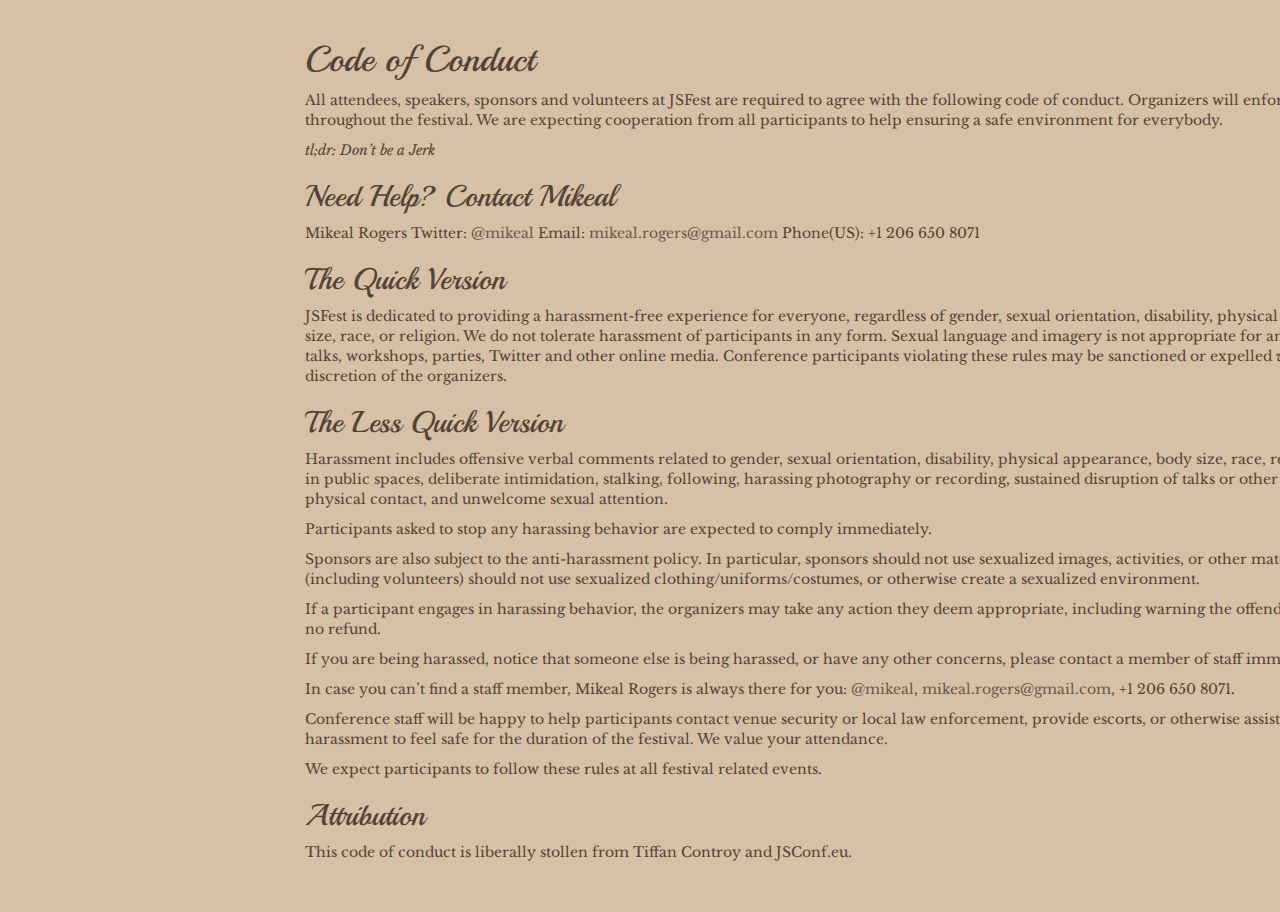
<file: conduct.html>
<!DOCTYPE html>
<html lang="en">
  <head>
    <meta charset="utf-8">
    <title>JSFest</title>
    <meta name="viewport" content="width=device-width, initial-scale=1.0  maximum-scale=1.0, user-scalable=0">
    <meta name="description" content="JSFest, JavaScript Festival">
    <meta name="author" content="Mikeal Rogers">

    <link rel="icon" type="image/png"  href="favicon.png">

    <!-- Le styles -->
    <!-- Latest compiled and minified CSS -->
    <link rel="stylesheet" href="http://netdna.bootstrapcdn.com/bootstrap/3.0.0/css/bootstrap.min.css">

    <!-- Optional theme -->
    <link rel="stylesheet" href="themes/mikeal-eu.css">

    <link href='http://fonts.googleapis.com/css?family=Averia+Sans+Libre:400,700' rel='stylesheet' type='text/css'>
    <link href='http://fonts.googleapis.com/css?family=Libre+Baskerville' rel='stylesheet' type='text/css'>
    <link href='http://fonts.googleapis.com/css?family=Playball' rel='stylesheet' type='text/css'>

    <style type="text/css">

      body {
        font-family: 'Libre Baskerville', serif;
        padding-top: 20px;
        padding-bottom: 40px;
      }

      h1, h2, h3, h4, h5, h6, .h1, .h2, .h3, .h4, .h5, .h6 {
        font-family: 'Playball', cursive;
      }

      /* Custom container */
      .container-narrow {
        margin: 0 auto;
        max-width: 700px;
      }
      .container-narrow > hr {
        margin: 10px 0;
      }


    </style>
    <!-- <link href="bootstrap/css/bootstrap-responsive.css" rel="stylesheet"> -->

    <!-- HTML5 shim, for IE6-8 support of HTML5 elements -->
    <!--[if lt IE 9]>
      <script src="bootstrap/js/html5shiv.js"></script>
    <![endif]-->

    <!-- Fav and touch icons -->
    <link rel="apple-touch-icon-precomposed" sizes="144x144" href="bootstrap/ico/apple-touch-icon-144-precomposed.png">
    <link rel="apple-touch-icon-precomposed" sizes="114x114" href="bootstrap/ico/apple-touch-icon-114-precomposed.png">
    <link rel="apple-touch-icon-precomposed" sizes="72x72" href="bootstrap/ico/apple-touch-icon-72-precomposed.png">
    <link rel="apple-touch-icon-precomposed" href="bootstrap/ico/apple-touch-icon-57-precomposed.png">
    <link rel="shortcut icon" href="bootstrap/ico/favicon.png">
  </head>

  <body>

    <div class="container-narrow">
      <div class="container">
        <div class="main_column">
         <h1 id='code_of_conduct'>Code of Conduct</h1>

          <p>All attendees, speakers, sponsors and volunteers at JSFest are required to agree with the following code of conduct. Organizers will enforce this code throughout the festival. We are expecting cooperation from all participants to help ensuring a safe environment for everybody.</p>

          <p><em>tl;dr: Don’t be a Jerk</em></p>

          <h2 id='need_help_contact_tiffany'>Need Help? Contact Mikeal</h2>

          <p>Mikeal Rogers Twitter: <a href='http://twitter.com/mikeal'>@mikeal</a> Email: <a href='mailto:mikeal.rogers@gmail.com'>mikeal.rogers@gmail.com</a> Phone(US): +1 206 650 8071</p>

          <h2 id='the_quick_version'>The Quick Version</h2>

          <p>JSFest is dedicated to providing a harassment-free experience for everyone, regardless of gender, sexual orientation, disability, physical appearance, body size, race, or religion. We do not tolerate harassment of participants in any form. Sexual language and imagery is not appropriate for any venue, including talks, workshops, parties, Twitter and other online media. Conference participants violating these rules may be sanctioned or expelled <em>without a refund</em> at the discretion of the organizers.</p>

          <h2 id='the_less_quick_version'>The Less Quick Version</h2>

          <p>Harassment includes offensive verbal comments related to gender, sexual orientation, disability, physical appearance, body size, race, religion, sexual images in public spaces, deliberate intimidation, stalking, following, harassing photography or recording, sustained disruption of talks or other events, inappropriate physical contact, and unwelcome sexual attention.</p>

          <p>Participants asked to stop any harassing behavior are expected to comply immediately.</p>

          <p>Sponsors are also subject to the anti-harassment policy. In particular, sponsors should not use sexualized images, activities, or other material. Sponsor staff (including volunteers) should not use sexualized clothing/uniforms/costumes, or otherwise create a sexualized environment.</p>

          <p>If a participant engages in harassing behavior, the organizers may take any action they deem appropriate, including warning the offender or expulsion with no refund.</p>

          <p>If you are being harassed, notice that someone else is being harassed, or have any other concerns, please contact a member of staff immediately. </p>

          <p>In case you can’t find a staff member, Mikeal Rogers is always there for you: <a href='http://twitter.com/mikeal'>@mikeal</a>, <a href='mailto:mikeal.rogers@gmail.com'>mikeal.rogers@gmail.com</a>, +1 206 650 8071.</p>

          <p>Conference staff will be happy to help participants contact venue security or local law enforcement, provide escorts, or otherwise assist those experiencing harassment to feel safe for the duration of the festival. We value your attendance.</p>

          <p>We expect participants to follow these rules at all festival related events.</p>

          <h2 id='attribution'>Attribution</h2>

          <p>This code of conduct is liberally stollen from Tiffan Controy and JSConf.eu.</p>
        </div>
      </div>
    </div>

    <script src="http://ajax.googleapis.com/ajax/libs/jquery/2.0.3/jquery.min.js"></script>
    <script src="http://netdna.bootstrapcdn.com/bootstrap/3.0.0/js/bootstrap.min.js"></script>
  </body>
</html>
</file>
<file: themes/mikeal-eu.css>
/* CSS generated by http://lavishbootstrap.com */
/*! normalize.css v2.1.0 | MIT License | git.io/normalize */
article,
aside,
details,
figcaption,
figure,
footer,
header,
hgroup,
main,
nav,
section,
summary {
  display: block;
}
audio,
canvas,
video {
  display: inline-block;
}
audio:not([controls]) {
  display: none;
  height: 0;
}
[hidden] {
  display: none;
}
html {
  font-family: sans-serif;
  -webkit-text-size-adjust: 100%;
  -ms-text-size-adjust: 100%;
}
body {
  margin: 0;
}
a:focus {
  outline: thin dotted;
}
a:active,
a:hover {
  outline: 0;
}
h1 {
  font-size: 2em;
  margin: 0.67em 0;
}
abbr[title] {
  border-bottom: 1px dotted;
}
b,
strong {
  font-weight: bold;
}
dfn {
  font-style: italic;
}
hr {
  -moz-box-sizing: content-box;
  box-sizing: content-box;
  height: 0;
}
mark {
  background: #ff0;
  color: #000;
}
code,
kbd,
pre,
samp {
  font-family: monospace, serif;
  font-size: 1em;
}
pre {
  white-space: pre-wrap;
}
q {
  quotes: "\201C" "\201D" "\2018" "\2019";
}
small {
  font-size: 80%;
}
sub,
sup {
  font-size: 75%;
  line-height: 0;
  position: relative;
  vertical-align: baseline;
}
sup {
  top: -0.5em;
}
sub {
  bottom: -0.25em;
}
img {
  border: 0;
}
svg:not(:root) {
  overflow: hidden;
}
figure {
  margin: 0;
}
fieldset {
  border: 1px solid #c0c0c0;
  margin: 0 2px;
  padding: 0.35em 0.625em 0.75em;
}
legend {
  border: 0;
  padding: 0;
}
button,
input,
select,
textarea {
  font-family: inherit;
  font-size: 100%;
  margin: 0;
}
button,
input {
  line-height: normal;
}
button,
select {
  text-transform: none;
}
button,
html input[type="button"],
input[type="reset"],
input[type="submit"] {
  -webkit-appearance: button;
  cursor: pointer;
}
button[disabled],
html input[disabled] {
  cursor: default;
}
input[type="checkbox"],
input[type="radio"] {
  box-sizing: border-box;
  padding: 0;
}
input[type="search"] {
  -webkit-appearance: textfield;
  -moz-box-sizing: content-box;
  -webkit-box-sizing: content-box;
  box-sizing: content-box;
}
input[type="search"]::-webkit-search-cancel-button,
input[type="search"]::-webkit-search-decoration {
  -webkit-appearance: none;
}
button::-moz-focus-inner,
input::-moz-focus-inner {
  border: 0;
  padding: 0;
}
textarea {
  overflow: auto;
  vertical-align: top;
}
table {
  border-collapse: collapse;
  border-spacing: 0;
}
@media print {
  * {
    text-shadow: none !important;
    color: #000 !important;
    background: transparent !important;
    box-shadow: none !important;
  }
  a,
  a:visited {
    text-decoration: underline;
  }
  a[href]:after {
    content: " (" attr(href) ")";
  }
  abbr[title]:after {
    content: " (" attr(title) ")";
  }
  .ir a:after,
  a[href^="javascript:"]:after,
  a[href^="#"]:after {
    content: "";
  }
  pre,
  blockquote {
    border: 1px solid #999;
    page-break-inside: avoid;
  }
  thead {
    display: table-header-group;
  }
  tr,
  img {
    page-break-inside: avoid;
  }
  img {
    max-width: 100% !important;
  }
  @page  {
    margin: 2cm .5cm;
  }
  p,
  h2,
  h3 {
    orphans: 3;
    widows: 3;
  }
  h2,
  h3 {
    page-break-after: avoid;
  }
  .navbar {
    display: none;
  }
  .table td,
  .table th {
    background-color: #fff !important;
  }
  .btn > .caret,
  .dropup > .btn > .caret {
    border-top-color: #000 !important;
  }
  .label {
    border: 1px solid #000;
  }
  .table {
    border-collapse: collapse !important;
  }
  .table-bordered th,
  .table-bordered td {
    border: 1px solid #ddd !important;
  }
}
*,
*:before,
*:after {
  -webkit-box-sizing: border-box;
  -moz-box-sizing: border-box;
  box-sizing: border-box;
}
html {
  font-size: 62.5%;
  -webkit-tap-highlight-color: rgba(0, 0, 0, 0);
}
body {
  font-family: "Helvetica Neue", Helvetica, Arial, sans-serif;
  font-size: 14px;
  line-height: 1.428571429;
  color: #544335;
  background-color: #d6c0a6;
}
input,
button,
select,
textarea {
  font-family: inherit;
  font-size: inherit;
  line-height: inherit;
}
button,
input,
select[multiple],
textarea {
  background-image: none;
}
a {
  color: #685a4e;
  text-decoration: none;
}
a:hover,
a:focus {
  color: #3c342d;
  text-decoration: underline;
}
a:focus {
  outline: thin dotted #333;
  outline: 5px auto -webkit-focus-ring-color;
  outline-offset: -2px;
}
img {
  vertical-align: middle;
}
.img-responsive {
  display: block;
  max-width: 100%;
  height: auto;
}
.img-rounded {
  border-radius: 6px;
}
.img-thumbnail {
  padding: 4px;
  line-height: 1.428571429;
  background-color: #d6c0a6;
  border: 1px solid #dddddd;
  border-radius: 4px;
  -webkit-transition: all 0.2s ease-in-out;
  transition: all 0.2s ease-in-out;
  display: inline-block;
  max-width: 100%;
  height: auto;
}
.img-circle {
  border-radius: 50%;
}
hr {
  margin-top: 20px;
  margin-bottom: 20px;
  border: 0;
  border-top: 1px solid #bf8f66;
}
.sr-only {
  position: absolute;
  width: 1px;
  height: 1px;
  margin: -1px;
  padding: 0;
  overflow: hidden;
  clip: rect(0 0 0 0);
  border: 0;
}
p {
  margin: 0 0 10px;
}
.lead {
  margin-bottom: 20px;
  font-size: 16.099999999999998px;
  font-weight: 200;
  line-height: 1.4;
}
@media (min-width: 768px) {
  .lead {
    font-size: 21px;
  }
}
small {
  font-size: 85%;
}
cite {
  font-style: normal;
}
.text-muted {
  color: #717c84;
}
.text-primary {
  color: #685a4e;
}
.text-warning {
  color: #c09853;
}
.text-danger {
  color: #b94a48;
}
.text-success {
  color: #468847;
}
.text-info {
  color: #3a87ad;
}
.text-left {
  text-align: left;
}
.text-right {
  text-align: right;
}
.text-center {
  text-align: center;
}
h1,
h2,
h3,
h4,
h5,
h6,
.h1,
.h2,
.h3,
.h4,
.h5,
.h6 {
  font-family: "Helvetica Neue", Helvetica, Arial, sans-serif;
  font-weight: 500;
  line-height: 1.1;
}
h1 small,
h2 small,
h3 small,
h4 small,
h5 small,
h6 small,
.h1 small,
.h2 small,
.h3 small,
.h4 small,
.h5 small,
.h6 small {
  font-weight: normal;
  line-height: 1;
  color: #717c84;
}
h1,
h2,
h3 {
  margin-top: 20px;
  margin-bottom: 10px;
}
h4,
h5,
h6 {
  margin-top: 10px;
  margin-bottom: 10px;
}
h1,
.h1 {
  font-size: 36px;
}
h2,
.h2 {
  font-size: 30px;
}
h3,
.h3 {
  font-size: 24px;
}
h4,
.h4 {
  font-size: 18px;
}
h5,
.h5 {
  font-size: 14px;
}
h6,
.h6 {
  font-size: 12px;
}
h1 small,
.h1 small {
  font-size: 24px;
}
h2 small,
.h2 small {
  font-size: 18px;
}
h3 small,
.h3 small,
h4 small,
.h4 small {
  font-size: 14px;
}
.page-header {
  padding-bottom: 9px;
  margin: 40px 0 20px;
  border-bottom: 1px solid #bf8f66;
}
ul,
ol {
  margin-top: 0;
  margin-bottom: 10px;
}
ul ul,
ol ul,
ul ol,
ol ol {
  margin-bottom: 0;
}
.list-unstyled {
  padding-left: 0;
  list-style: none;
}
.list-inline {
  padding-left: 0;
  list-style: none;
}
.list-inline > li {
  display: inline-block;
  padding-left: 5px;
  padding-right: 5px;
}
dl {
  margin-bottom: 20px;
}
dt,
dd {
  line-height: 1.428571429;
}
dt {
  font-weight: bold;
}
dd {
  margin-left: 0;
}
@media (min-width: 768px) {
  .dl-horizontal dt {
    float: left;
    width: 160px;
    clear: left;
    text-align: right;
    overflow: hidden;
    text-overflow: ellipsis;
    white-space: nowrap;
  }
  .dl-horizontal dd {
    margin-left: 180px;
  }
  .dl-horizontal dd:before,
  .dl-horizontal dd:after {
    content: " ";
    /* 1 */

    display: table;
    /* 2 */

  }
  .dl-horizontal dd:after {
    clear: both;
  }
  .dl-horizontal dd:before,
  .dl-horizontal dd:after {
    content: " ";
    /* 1 */

    display: table;
    /* 2 */

  }
  .dl-horizontal dd:after {
    clear: both;
  }
}
abbr[title],
abbr[data-original-title] {
  cursor: help;
  border-bottom: 1px dotted #717c84;
}
abbr.initialism {
  font-size: 90%;
  text-transform: uppercase;
}
blockquote {
  padding: 10px 20px;
  margin: 0 0 20px;
  border-left: 5px solid #bf8f66;
}
blockquote p {
  font-size: 17.5px;
  font-weight: 300;
  line-height: 1.25;
}
blockquote p:last-child {
  margin-bottom: 0;
}
blockquote small {
  display: block;
  line-height: 1.428571429;
  color: #717c84;
}
blockquote small:before {
  content: '\2014 \00A0';
}
blockquote.pull-right {
  padding-right: 15px;
  padding-left: 0;
  border-right: 5px solid #bf8f66;
  border-left: 0;
}
blockquote.pull-right p,
blockquote.pull-right small {
  text-align: right;
}
blockquote.pull-right small:before {
  content: '';
}
blockquote.pull-right small:after {
  content: '\00A0 \2014';
}
q:before,
q:after,
blockquote:before,
blockquote:after {
  content: "";
}
address {
  display: block;
  margin-bottom: 20px;
  font-style: normal;
  line-height: 1.428571429;
}
code,
pre {
  font-family: Monaco, Menlo, Consolas, "Courier New", monospace;
}
code {
  padding: 2px 4px;
  font-size: 90%;
  color: #c7254e;
  background-color: #f9f2f4;
  white-space: nowrap;
  border-radius: 4px;
}
pre {
  display: block;
  padding: 9.5px;
  margin: 0 0 10px;
  font-size: 13px;
  line-height: 1.428571429;
  word-break: break-all;
  word-wrap: break-word;
  color: #544335;
  background-color: #f5f5f5;
  border: 1px solid #cccccc;
  border-radius: 4px;
}
pre.prettyprint {
  margin-bottom: 20px;
}
pre code {
  padding: 0;
  font-size: inherit;
  color: inherit;
  white-space: pre-wrap;
  background-color: transparent;
  border: 0;
}
.pre-scrollable {
  max-height: 340px;
  overflow-y: scroll;
}
.container {
  margin-right: auto;
  margin-left: auto;
  padding-left: 15px;
  padding-right: 15px;
}
.container:before,
.container:after {
  content: " ";
  /* 1 */

  display: table;
  /* 2 */

}
.container:after {
  clear: both;
}
.container:before,
.container:after {
  content: " ";
  /* 1 */

  display: table;
  /* 2 */

}
.container:after {
  clear: both;
}
.row {
  margin-left: -15px;
  margin-right: -15px;
}
.row:before,
.row:after {
  content: " ";
  /* 1 */

  display: table;
  /* 2 */

}
.row:after {
  clear: both;
}
.row:before,
.row:after {
  content: " ";
  /* 1 */

  display: table;
  /* 2 */

}
.row:after {
  clear: both;
}
.col-xs-1,
.col-xs-2,
.col-xs-3,
.col-xs-4,
.col-xs-5,
.col-xs-6,
.col-xs-7,
.col-xs-8,
.col-xs-9,
.col-xs-10,
.col-xs-11,
.col-xs-12,
.col-sm-1,
.col-sm-2,
.col-sm-3,
.col-sm-4,
.col-sm-5,
.col-sm-6,
.col-sm-7,
.col-sm-8,
.col-sm-9,
.col-sm-10,
.col-sm-11,
.col-sm-12,
.col-md-1,
.col-md-2,
.col-md-3,
.col-md-4,
.col-md-5,
.col-md-6,
.col-md-7,
.col-md-8,
.col-md-9,
.col-md-10,
.col-md-11,
.col-md-12,
.col-lg-1,
.col-lg-2,
.col-lg-3,
.col-lg-4,
.col-lg-5,
.col-lg-6,
.col-lg-7,
.col-lg-8,
.col-lg-9,
.col-lg-10,
.col-lg-11,
.col-lg-12 {
  position: relative;
  min-height: 1px;
  padding-left: 15px;
  padding-right: 15px;
}
.col-xs-1,
.col-xs-2,
.col-xs-3,
.col-xs-4,
.col-xs-5,
.col-xs-6,
.col-xs-7,
.col-xs-8,
.col-xs-9,
.col-xs-10,
.col-xs-11 {
  float: left;
}
.col-xs-1 {
  width: 8.333333333333332%;
}
.col-xs-2 {
  width: 16.666666666666664%;
}
.col-xs-3 {
  width: 25%;
}
.col-xs-4 {
  width: 33.33333333333333%;
}
.col-xs-5 {
  width: 41.66666666666667%;
}
.col-xs-6 {
  width: 50%;
}
.col-xs-7 {
  width: 58.333333333333336%;
}
.col-xs-8 {
  width: 66.66666666666666%;
}
.col-xs-9 {
  width: 75%;
}
.col-xs-10 {
  width: 83.33333333333334%;
}
.col-xs-11 {
  width: 91.66666666666666%;
}
.col-xs-12 {
  width: 100%;
}
@media (min-width: 768px) {
  .container {
    max-width: 750px;
  }
  .col-sm-1,
  .col-sm-2,
  .col-sm-3,
  .col-sm-4,
  .col-sm-5,
  .col-sm-6,
  .col-sm-7,
  .col-sm-8,
  .col-sm-9,
  .col-sm-10,
  .col-sm-11 {
    float: left;
  }
  .col-sm-1 {
    width: 8.333333333333332%;
  }
  .col-sm-2 {
    width: 16.666666666666664%;
  }
  .col-sm-3 {
    width: 25%;
  }
  .col-sm-4 {
    width: 33.33333333333333%;
  }
  .col-sm-5 {
    width: 41.66666666666667%;
  }
  .col-sm-6 {
    width: 50%;
  }
  .col-sm-7 {
    width: 58.333333333333336%;
  }
  .col-sm-8 {
    width: 66.66666666666666%;
  }
  .col-sm-9 {
    width: 75%;
  }
  .col-sm-10 {
    width: 83.33333333333334%;
  }
  .col-sm-11 {
    width: 91.66666666666666%;
  }
  .col-sm-12 {
    width: 100%;
  }
  .col-sm-push-1 {
    left: 8.333333333333332%;
  }
  .col-sm-push-2 {
    left: 16.666666666666664%;
  }
  .col-sm-push-3 {
    left: 25%;
  }
  .col-sm-push-4 {
    left: 33.33333333333333%;
  }
  .col-sm-push-5 {
    left: 41.66666666666667%;
  }
  .col-sm-push-6 {
    left: 50%;
  }
  .col-sm-push-7 {
    left: 58.333333333333336%;
  }
  .col-sm-push-8 {
    left: 66.66666666666666%;
  }
  .col-sm-push-9 {
    left: 75%;
  }
  .col-sm-push-10 {
    left: 83.33333333333334%;
  }
  .col-sm-push-11 {
    left: 91.66666666666666%;
  }
  .col-sm-pull-1 {
    right: 8.333333333333332%;
  }
  .col-sm-pull-2 {
    right: 16.666666666666664%;
  }
  .col-sm-pull-3 {
    right: 25%;
  }
  .col-sm-pull-4 {
    right: 33.33333333333333%;
  }
  .col-sm-pull-5 {
    right: 41.66666666666667%;
  }
  .col-sm-pull-6 {
    right: 50%;
  }
  .col-sm-pull-7 {
    right: 58.333333333333336%;
  }
  .col-sm-pull-8 {
    right: 66.66666666666666%;
  }
  .col-sm-pull-9 {
    right: 75%;
  }
  .col-sm-pull-10 {
    right: 83.33333333333334%;
  }
  .col-sm-pull-11 {
    right: 91.66666666666666%;
  }
  .col-sm-offset-1 {
    margin-left: 8.333333333333332%;
  }
  .col-sm-offset-2 {
    margin-left: 16.666666666666664%;
  }
  .col-sm-offset-3 {
    margin-left: 25%;
  }
  .col-sm-offset-4 {
    margin-left: 33.33333333333333%;
  }
  .col-sm-offset-5 {
    margin-left: 41.66666666666667%;
  }
  .col-sm-offset-6 {
    margin-left: 50%;
  }
  .col-sm-offset-7 {
    margin-left: 58.333333333333336%;
  }
  .col-sm-offset-8 {
    margin-left: 66.66666666666666%;
  }
  .col-sm-offset-9 {
    margin-left: 75%;
  }
  .col-sm-offset-10 {
    margin-left: 83.33333333333334%;
  }
  .col-sm-offset-11 {
    margin-left: 91.66666666666666%;
  }
}
@media (min-width: 992px) {
  .container {
    max-width: 970px;
  }
  .col-md-1,
  .col-md-2,
  .col-md-3,
  .col-md-4,
  .col-md-5,
  .col-md-6,
  .col-md-7,
  .col-md-8,
  .col-md-9,
  .col-md-10,
  .col-md-11 {
    float: left;
  }
  .col-md-1 {
    width: 8.333333333333332%;
  }
  .col-md-2 {
    width: 16.666666666666664%;
  }
  .col-md-3 {
    width: 25%;
  }
  .col-md-4 {
    width: 33.33333333333333%;
  }
  .col-md-5 {
    width: 41.66666666666667%;
  }
  .col-md-6 {
    width: 50%;
  }
  .col-md-7 {
    width: 58.333333333333336%;
  }
  .col-md-8 {
    width: 66.66666666666666%;
  }
  .col-md-9 {
    width: 75%;
  }
  .col-md-10 {
    width: 83.33333333333334%;
  }
  .col-md-11 {
    width: 91.66666666666666%;
  }
  .col-md-12 {
    width: 100%;
  }
  .col-md-push-0 {
    left: auto;
  }
  .col-md-push-1 {
    left: 8.333333333333332%;
  }
  .col-md-push-2 {
    left: 16.666666666666664%;
  }
  .col-md-push-3 {
    left: 25%;
  }
  .col-md-push-4 {
    left: 33.33333333333333%;
  }
  .col-md-push-5 {
    left: 41.66666666666667%;
  }
  .col-md-push-6 {
    left: 50%;
  }
  .col-md-push-7 {
    left: 58.333333333333336%;
  }
  .col-md-push-8 {
    left: 66.66666666666666%;
  }
  .col-md-push-9 {
    left: 75%;
  }
  .col-md-push-10 {
    left: 83.33333333333334%;
  }
  .col-md-push-11 {
    left: 91.66666666666666%;
  }
  .col-md-pull-0 {
    right: auto;
  }
  .col-md-pull-1 {
    right: 8.333333333333332%;
  }
  .col-md-pull-2 {
    right: 16.666666666666664%;
  }
  .col-md-pull-3 {
    right: 25%;
  }
  .col-md-pull-4 {
    right: 33.33333333333333%;
  }
  .col-md-pull-5 {
    right: 41.66666666666667%;
  }
  .col-md-pull-6 {
    right: 50%;
  }
  .col-md-pull-7 {
    right: 58.333333333333336%;
  }
  .col-md-pull-8 {
    right: 66.66666666666666%;
  }
  .col-md-pull-9 {
    right: 75%;
  }
  .col-md-pull-10 {
    right: 83.33333333333334%;
  }
  .col-md-pull-11 {
    right: 91.66666666666666%;
  }
  .col-md-offset-0 {
    margin-left: 0;
  }
  .col-md-offset-1 {
    margin-left: 8.333333333333332%;
  }
  .col-md-offset-2 {
    margin-left: 16.666666666666664%;
  }
  .col-md-offset-3 {
    margin-left: 25%;
  }
  .col-md-offset-4 {
    margin-left: 33.33333333333333%;
  }
  .col-md-offset-5 {
    margin-left: 41.66666666666667%;
  }
  .col-md-offset-6 {
    margin-left: 50%;
  }
  .col-md-offset-7 {
    margin-left: 58.333333333333336%;
  }
  .col-md-offset-8 {
    margin-left: 66.66666666666666%;
  }
  .col-md-offset-9 {
    margin-left: 75%;
  }
  .col-md-offset-10 {
    margin-left: 83.33333333333334%;
  }
  .col-md-offset-11 {
    margin-left: 91.66666666666666%;
  }
}
@media (min-width: 1200px) {
  .container {
    max-width: 1170px;
  }
  .col-lg-1,
  .col-lg-2,
  .col-lg-3,
  .col-lg-4,
  .col-lg-5,
  .col-lg-6,
  .col-lg-7,
  .col-lg-8,
  .col-lg-9,
  .col-lg-10,
  .col-lg-11 {
    float: left;
  }
  .col-lg-1 {
    width: 8.333333333333332%;
  }
  .col-lg-2 {
    width: 16.666666666666664%;
  }
  .col-lg-3 {
    width: 25%;
  }
  .col-lg-4 {
    width: 33.33333333333333%;
  }
  .col-lg-5 {
    width: 41.66666666666667%;
  }
  .col-lg-6 {
    width: 50%;
  }
  .col-lg-7 {
    width: 58.333333333333336%;
  }
  .col-lg-8 {
    width: 66.66666666666666%;
  }
  .col-lg-9 {
    width: 75%;
  }
  .col-lg-10 {
    width: 83.33333333333334%;
  }
  .col-lg-11 {
    width: 91.66666666666666%;
  }
  .col-lg-12 {
    width: 100%;
  }
  .col-lg-push-0 {
    left: auto;
  }
  .col-lg-push-1 {
    left: 8.333333333333332%;
  }
  .col-lg-push-2 {
    left: 16.666666666666664%;
  }
  .col-lg-push-3 {
    left: 25%;
  }
  .col-lg-push-4 {
    left: 33.33333333333333%;
  }
  .col-lg-push-5 {
    left: 41.66666666666667%;
  }
  .col-lg-push-6 {
    left: 50%;
  }
  .col-lg-push-7 {
    left: 58.333333333333336%;
  }
  .col-lg-push-8 {
    left: 66.66666666666666%;
  }
  .col-lg-push-9 {
    left: 75%;
  }
  .col-lg-push-10 {
    left: 83.33333333333334%;
  }
  .col-lg-push-11 {
    left: 91.66666666666666%;
  }
  .col-lg-pull-0 {
    right: auto;
  }
  .col-lg-pull-1 {
    right: 8.333333333333332%;
  }
  .col-lg-pull-2 {
    right: 16.666666666666664%;
  }
  .col-lg-pull-3 {
    right: 25%;
  }
  .col-lg-pull-4 {
    right: 33.33333333333333%;
  }
  .col-lg-pull-5 {
    right: 41.66666666666667%;
  }
  .col-lg-pull-6 {
    right: 50%;
  }
  .col-lg-pull-7 {
    right: 58.333333333333336%;
  }
  .col-lg-pull-8 {
    right: 66.66666666666666%;
  }
  .col-lg-pull-9 {
    right: 75%;
  }
  .col-lg-pull-10 {
    right: 83.33333333333334%;
  }
  .col-lg-pull-11 {
    right: 91.66666666666666%;
  }
  .col-lg-offset-0 {
    margin-left: 0;
  }
  .col-lg-offset-1 {
    margin-left: 8.333333333333332%;
  }
  .col-lg-offset-2 {
    margin-left: 16.666666666666664%;
  }
  .col-lg-offset-3 {
    margin-left: 25%;
  }
  .col-lg-offset-4 {
    margin-left: 33.33333333333333%;
  }
  .col-lg-offset-5 {
    margin-left: 41.66666666666667%;
  }
  .col-lg-offset-6 {
    margin-left: 50%;
  }
  .col-lg-offset-7 {
    margin-left: 58.333333333333336%;
  }
  .col-lg-offset-8 {
    margin-left: 66.66666666666666%;
  }
  .col-lg-offset-9 {
    margin-left: 75%;
  }
  .col-lg-offset-10 {
    margin-left: 83.33333333333334%;
  }
  .col-lg-offset-11 {
    margin-left: 91.66666666666666%;
  }
}
table {
  max-width: 100%;
  background-color: transparent;
}
th {
  text-align: left;
}
.table {
  width: 100%;
  margin-bottom: 20px;
}
.table thead > tr > th,
.table tbody > tr > th,
.table tfoot > tr > th,
.table thead > tr > td,
.table tbody > tr > td,
.table tfoot > tr > td {
  padding: 8px;
  line-height: 1.428571429;
  vertical-align: top;
  border-top: 1px solid #544335;
}
.table thead > tr > th {
  vertical-align: bottom;
  border-bottom: 2px solid #544335;
}
.table caption + thead tr:first-child th,
.table colgroup + thead tr:first-child th,
.table thead:first-child tr:first-child th,
.table caption + thead tr:first-child td,
.table colgroup + thead tr:first-child td,
.table thead:first-child tr:first-child td {
  border-top: 0;
}
.table tbody + tbody {
  border-top: 2px solid #544335;
}
.table .table {
  background-color: #d6c0a6;
}
.table-condensed thead > tr > th,
.table-condensed tbody > tr > th,
.table-condensed tfoot > tr > th,
.table-condensed thead > tr > td,
.table-condensed tbody > tr > td,
.table-condensed tfoot > tr > td {
  padding: 5px;
}
.table-bordered {
  border: 1px solid #544335;
}
.table-bordered > thead > tr > th,
.table-bordered > tbody > tr > th,
.table-bordered > tfoot > tr > th,
.table-bordered > thead > tr > td,
.table-bordered > tbody > tr > td,
.table-bordered > tfoot > tr > td {
  border: 1px solid #544335;
}
.table-bordered > thead > tr > th,
.table-bordered > thead > tr > td {
  border-bottom-width: 2px;
}
.table-striped > tbody > tr:nth-child(odd) > td,
.table-striped > tbody > tr:nth-child(odd) > th {
  background-color: #f9f9f9;
}
.table-hover > tbody > tr:hover > td,
.table-hover > tbody > tr:hover > th {
  background-color: #f5f5f5;
}
table col[class*="col-"] {
  float: none;
  display: table-column;
}
table td[class*="col-"],
table th[class*="col-"] {
  float: none;
  display: table-cell;
}
.table > thead > tr > td.active,
.table > tbody > tr > td.active,
.table > tfoot > tr > td.active,
.table > thead > tr > th.active,
.table > tbody > tr > th.active,
.table > tfoot > tr > th.active,
.table > thead > tr.active > td,
.table > tbody > tr.active > td,
.table > tfoot > tr.active > td,
.table > thead > tr.active > th,
.table > tbody > tr.active > th,
.table > tfoot > tr.active > th {
  background-color: #f5f5f5;
}
.table > thead > tr > td.success,
.table > tbody > tr > td.success,
.table > tfoot > tr > td.success,
.table > thead > tr > th.success,
.table > tbody > tr > th.success,
.table > tfoot > tr > th.success,
.table > thead > tr.success > td,
.table > tbody > tr.success > td,
.table > tfoot > tr.success > td,
.table > thead > tr.success > th,
.table > tbody > tr.success > th,
.table > tfoot > tr.success > th {
  background-color: #dff0d8;
  border-color: #d6e9c6;
}
.table-hover > tbody > tr > td.success:hover,
.table-hover > tbody > tr > th.success:hover,
.table-hover > tbody > tr.success:hover > td {
  background-color: #d0e9c6;
  border-color: #c9e2b3;
}
.table > thead > tr > td.danger,
.table > tbody > tr > td.danger,
.table > tfoot > tr > td.danger,
.table > thead > tr > th.danger,
.table > tbody > tr > th.danger,
.table > tfoot > tr > th.danger,
.table > thead > tr.danger > td,
.table > tbody > tr.danger > td,
.table > tfoot > tr.danger > td,
.table > thead > tr.danger > th,
.table > tbody > tr.danger > th,
.table > tfoot > tr.danger > th {
  background-color: #f2dede;
  border-color: #eed3d7;
}
.table-hover > tbody > tr > td.danger:hover,
.table-hover > tbody > tr > th.danger:hover,
.table-hover > tbody > tr.danger:hover > td {
  background-color: #ebcccc;
  border-color: #e6c1c7;
}
.table > thead > tr > td.warning,
.table > tbody > tr > td.warning,
.table > tfoot > tr > td.warning,
.table > thead > tr > th.warning,
.table > tbody > tr > th.warning,
.table > tfoot > tr > th.warning,
.table > thead > tr.warning > td,
.table > tbody > tr.warning > td,
.table > tfoot > tr.warning > td,
.table > thead > tr.warning > th,
.table > tbody > tr.warning > th,
.table > tfoot > tr.warning > th {
  background-color: #fcf8e3;
  border-color: #fbeed5;
}
.table-hover > tbody > tr > td.warning:hover,
.table-hover > tbody > tr > th.warning:hover,
.table-hover > tbody > tr.warning:hover > td {
  background-color: #faf2cc;
  border-color: #f8e5be;
}
@media (max-width: 768px) {
  .table-responsive {
    width: 100%;
    margin-bottom: 15px;
    overflow-y: hidden;
    overflow-x: scroll;
    border: 1px solid #544335;
  }
  .table-responsive > .table {
    margin-bottom: 0;
    background-color: #fff;
  }
  .table-responsive > .table > thead > tr > th,
  .table-responsive > .table > tbody > tr > th,
  .table-responsive > .table > tfoot > tr > th,
  .table-responsive > .table > thead > tr > td,
  .table-responsive > .table > tbody > tr > td,
  .table-responsive > .table > tfoot > tr > td {
    white-space: nowrap;
  }
  .table-responsive > .table-bordered {
    border: 0;
  }
  .table-responsive > .table-bordered > thead > tr > th:first-child,
  .table-responsive > .table-bordered > tbody > tr > th:first-child,
  .table-responsive > .table-bordered > tfoot > tr > th:first-child,
  .table-responsive > .table-bordered > thead > tr > td:first-child,
  .table-responsive > .table-bordered > tbody > tr > td:first-child,
  .table-responsive > .table-bordered > tfoot > tr > td:first-child {
    border-left: 0;
  }
  .table-responsive > .table-bordered > thead > tr > th:last-child,
  .table-responsive > .table-bordered > tbody > tr > th:last-child,
  .table-responsive > .table-bordered > tfoot > tr > th:last-child,
  .table-responsive > .table-bordered > thead > tr > td:last-child,
  .table-responsive > .table-bordered > tbody > tr > td:last-child,
  .table-responsive > .table-bordered > tfoot > tr > td:last-child {
    border-right: 0;
  }
  .table-responsive > .table-bordered > thead > tr:last-child > th,
  .table-responsive > .table-bordered > tbody > tr:last-child > th,
  .table-responsive > .table-bordered > tfoot > tr:last-child > th,
  .table-responsive > .table-bordered > thead > tr:last-child > td,
  .table-responsive > .table-bordered > tbody > tr:last-child > td,
  .table-responsive > .table-bordered > tfoot > tr:last-child > td {
    border-bottom: 0;
  }
}
fieldset {
  padding: 0;
  margin: 0;
  border: 0;
}
legend {
  display: block;
  width: 100%;
  padding: 0;
  margin-bottom: 20px;
  font-size: 21px;
  line-height: inherit;
  color: #544335;
  border: 0;
  border-bottom: 1px solid #e5e5e5;
}
label {
  display: inline-block;
  margin-bottom: 5px;
  font-weight: bold;
}
input[type="search"] {
  -webkit-box-sizing: border-box;
  -moz-box-sizing: border-box;
  box-sizing: border-box;
}
input[type="radio"],
input[type="checkbox"] {
  margin: 4px 0 0;
  margin-top: 1px \9;
  /* IE8-9 */

  line-height: normal;
}
input[type="file"] {
  display: block;
}
select[multiple],
select[size] {
  height: auto;
}
select optgroup {
  font-size: inherit;
  font-style: inherit;
  font-family: inherit;
}
input[type="file"]:focus,
input[type="radio"]:focus,
input[type="checkbox"]:focus {
  outline: thin dotted #333;
  outline: 5px auto -webkit-focus-ring-color;
  outline-offset: -2px;
}
input[type="number"]::-webkit-outer-spin-button,
input[type="number"]::-webkit-inner-spin-button {
  height: auto;
}
.form-control:-moz-placeholder {
  color: #717c84;
}
.form-control::-moz-placeholder {
  color: #717c84;
}
.form-control:-ms-input-placeholder {
  color: #717c84;
}
.form-control::-webkit-input-placeholder {
  color: #717c84;
}
.form-control {
  display: block;
  width: 100%;
  height: 34px;
  padding: 6px 12px;
  font-size: 14px;
  line-height: 1.428571429;
  color: #9d704b;
  vertical-align: middle;
  background-color: #ffffff;
  border: 1px solid #cccccc;
  border-radius: 4px;
  -webkit-box-shadow: inset 0 1px 1px rgba(0, 0, 0, 0.075);
  box-shadow: inset 0 1px 1px rgba(0, 0, 0, 0.075);
  -webkit-transition: border-color ease-in-out .15s, box-shadow ease-in-out .15s;
  transition: border-color ease-in-out .15s, box-shadow ease-in-out .15s;
}
.form-control:focus {
  border-color: #66afe9;
  outline: 0;
  -webkit-box-shadow: inset 0 1px 1px rgba(0,0,0,.075), 0 0 8px rgba(102, 175, 233, 0.6);
  box-shadow: inset 0 1px 1px rgba(0,0,0,.075), 0 0 8px rgba(102, 175, 233, 0.6);
}
.form-control[disabled],
.form-control[readonly],
fieldset[disabled] .form-control {
  cursor: not-allowed;
  background-color: #bf8f66;
}
textarea.form-control {
  height: auto;
}
.form-group {
  margin-bottom: 15px;
}
.radio,
.checkbox {
  display: block;
  min-height: 20px;
  margin-top: 10px;
  margin-bottom: 10px;
  padding-left: 20px;
  vertical-align: middle;
}
.radio label,
.checkbox label {
  display: inline;
  margin-bottom: 0;
  font-weight: normal;
  cursor: pointer;
}
.radio input[type="radio"],
.radio-inline input[type="radio"],
.checkbox input[type="checkbox"],
.checkbox-inline input[type="checkbox"] {
  float: left;
  margin-left: -20px;
}
.radio + .radio,
.checkbox + .checkbox {
  margin-top: -5px;
}
.radio-inline,
.checkbox-inline {
  display: inline-block;
  padding-left: 20px;
  margin-bottom: 0;
  vertical-align: middle;
  font-weight: normal;
  cursor: pointer;
}
.radio-inline + .radio-inline,
.checkbox-inline + .checkbox-inline {
  margin-top: 0;
  margin-left: 10px;
}
input[type="radio"][disabled],
input[type="checkbox"][disabled],
.radio[disabled],
.radio-inline[disabled],
.checkbox[disabled],
.checkbox-inline[disabled],
fieldset[disabled] input[type="radio"],
fieldset[disabled] input[type="checkbox"],
fieldset[disabled] .radio,
fieldset[disabled] .radio-inline,
fieldset[disabled] .checkbox,
fieldset[disabled] .checkbox-inline {
  cursor: not-allowed;
}
.input-sm {
  height: 30px;
  padding: 5px 10px;
  font-size: 12px;
  line-height: 1.5;
  border-radius: 3px;
}
select.input-sm {
  height: 30px;
  line-height: 30px;
}
textarea.input-sm {
  height: auto;
}
.input-lg {
  height: 45px;
  padding: 10px 16px;
  font-size: 18px;
  line-height: 1.33;
  border-radius: 6px;
}
select.input-lg {
  height: 45px;
  line-height: 45px;
}
textarea.input-lg {
  height: auto;
}
.has-warning .help-block,
.has-warning .control-label {
  color: #c09853;
}
.has-warning .form-control {
  border-color: #c09853;
  -webkit-box-shadow: inset 0 1px 1px rgba(0, 0, 0, 0.075);
  box-shadow: inset 0 1px 1px rgba(0, 0, 0, 0.075);
}
.has-warning .form-control:focus {
  border-color: #a47e3c;
  -webkit-box-shadow: inset 0 1px 1px rgba(0, 0, 0, 0.075), 0 0 6px #dbc59e;
  box-shadow: inset 0 1px 1px rgba(0, 0, 0, 0.075), 0 0 6px #dbc59e;
}
.has-warning .input-group-addon {
  color: #c09853;
  border-color: #c09853;
  background-color: #fcf8e3;
}
.has-error .help-block,
.has-error .control-label {
  color: #b94a48;
}
.has-error .form-control {
  border-color: #b94a48;
  -webkit-box-shadow: inset 0 1px 1px rgba(0, 0, 0, 0.075);
  box-shadow: inset 0 1px 1px rgba(0, 0, 0, 0.075);
}
.has-error .form-control:focus {
  border-color: #953b39;
  -webkit-box-shadow: inset 0 1px 1px rgba(0, 0, 0, 0.075), 0 0 6px #d59392;
  box-shadow: inset 0 1px 1px rgba(0, 0, 0, 0.075), 0 0 6px #d59392;
}
.has-error .input-group-addon {
  color: #b94a48;
  border-color: #b94a48;
  background-color: #f2dede;
}
.has-success .help-block,
.has-success .control-label {
  color: #468847;
}
.has-success .form-control {
  border-color: #468847;
  -webkit-box-shadow: inset 0 1px 1px rgba(0, 0, 0, 0.075);
  box-shadow: inset 0 1px 1px rgba(0, 0, 0, 0.075);
}
.has-success .form-control:focus {
  border-color: #356635;
  -webkit-box-shadow: inset 0 1px 1px rgba(0, 0, 0, 0.075), 0 0 6px #7aba7b;
  box-shadow: inset 0 1px 1px rgba(0, 0, 0, 0.075), 0 0 6px #7aba7b;
}
.has-success .input-group-addon {
  color: #468847;
  border-color: #468847;
  background-color: #dff0d8;
}
.form-control-static {
  margin-bottom: 0;
  padding-top: 7px;
}
.help-block {
  display: block;
  margin-top: 5px;
  margin-bottom: 10px;
  color: #a08268;
}
@media (min-width: 768px) {
  .form-inline .form-group {
    display: inline-block;
    margin-bottom: 0;
    vertical-align: middle;
  }
  .form-inline .form-control {
    display: inline-block;
  }
  .form-inline .radio,
  .form-inline .checkbox {
    display: inline-block;
    margin-top: 0;
    margin-bottom: 0;
    padding-left: 0;
  }
  .form-inline .radio input[type="radio"],
  .form-inline .checkbox input[type="checkbox"] {
    float: none;
    margin-left: 0;
  }
}
.form-horizontal .control-label,
.form-horizontal .radio,
.form-horizontal .checkbox,
.form-horizontal .radio-inline,
.form-horizontal .checkbox-inline {
  margin-top: 0;
  margin-bottom: 0;
  padding-top: 7px;
}
.form-horizontal .form-group {
  margin-left: -15px;
  margin-right: -15px;
}
.form-horizontal .form-group:before,
.form-horizontal .form-group:after {
  content: " ";
  /* 1 */

  display: table;
  /* 2 */

}
.form-horizontal .form-group:after {
  clear: both;
}
.form-horizontal .form-group:before,
.form-horizontal .form-group:after {
  content: " ";
  /* 1 */

  display: table;
  /* 2 */

}
.form-horizontal .form-group:after {
  clear: both;
}
@media (min-width: 768px) {
  .form-horizontal .control-label {
    text-align: right;
  }
}
.btn {
  display: inline-block;
  padding: 6px 12px;
  margin-bottom: 0;
  font-size: 14px;
  font-weight: normal;
  line-height: 1.428571429;
  text-align: center;
  vertical-align: middle;
  cursor: pointer;
  border: 1px solid transparent;
  border-radius: 4px;
  white-space: nowrap;
  -webkit-user-select: none;
  -moz-user-select: none;
  -ms-user-select: none;
  -o-user-select: none;
  user-select: none;
}
.btn:focus {
  outline: thin dotted #333;
  outline: 5px auto -webkit-focus-ring-color;
  outline-offset: -2px;
}
.btn:hover,
.btn:focus {
  color: #333333;
  text-decoration: none;
}
.btn:active,
.btn.active {
  outline: 0;
  background-image: none;
  -webkit-box-shadow: inset 0 3px 5px rgba(0, 0, 0, 0.125);
  box-shadow: inset 0 3px 5px rgba(0, 0, 0, 0.125);
}
.btn.disabled,
.btn[disabled],
fieldset[disabled] .btn {
  cursor: not-allowed;
  pointer-events: none;
  opacity: 0.65;
  filter: alpha(opacity=65);
  -webkit-box-shadow: none;
  box-shadow: none;
}
.btn-default {
  color: #333333;
  background-color: #ffffff;
  border-color: #cccccc;
}
.btn-default:hover,
.btn-default:focus,
.btn-default:active,
.btn-default.active,
.open .dropdown-toggle.btn-default {
  color: #333333;
  background-color: #ebebeb;
  border-color: #adadad;
}
.btn-default:active,
.btn-default.active,
.open .dropdown-toggle.btn-default {
  background-image: none;
}
.btn-default.disabled,
.btn-default[disabled],
fieldset[disabled] .btn-default,
.btn-default.disabled:hover,
.btn-default[disabled]:hover,
fieldset[disabled] .btn-default:hover,
.btn-default.disabled:focus,
.btn-default[disabled]:focus,
fieldset[disabled] .btn-default:focus,
.btn-default.disabled:active,
.btn-default[disabled]:active,
fieldset[disabled] .btn-default:active,
.btn-default.disabled.active,
.btn-default[disabled].active,
fieldset[disabled] .btn-default.active {
  background-color: #ffffff;
  border-color: #cccccc;
}
.btn-primary {
  color: #ffffff;
  background-color: #685a4e;
  border-color: #594d43;
}
.btn-primary:hover,
.btn-primary:focus,
.btn-primary:active,
.btn-primary.active,
.open .dropdown-toggle.btn-primary {
  color: #ffffff;
  background-color: #51463d;
  border-color: #362f29;
}
.btn-primary:active,
.btn-primary.active,
.open .dropdown-toggle.btn-primary {
  background-image: none;
}
.btn-primary.disabled,
.btn-primary[disabled],
fieldset[disabled] .btn-primary,
.btn-primary.disabled:hover,
.btn-primary[disabled]:hover,
fieldset[disabled] .btn-primary:hover,
.btn-primary.disabled:focus,
.btn-primary[disabled]:focus,
fieldset[disabled] .btn-primary:focus,
.btn-primary.disabled:active,
.btn-primary[disabled]:active,
fieldset[disabled] .btn-primary:active,
.btn-primary.disabled.active,
.btn-primary[disabled].active,
fieldset[disabled] .btn-primary.active {
  background-color: #685a4e;
  border-color: #594d43;
}
.btn-warning {
  color: #ffffff;
  background-color: #f0ad4e;
  border-color: #eea236;
}
.btn-warning:hover,
.btn-warning:focus,
.btn-warning:active,
.btn-warning.active,
.open .dropdown-toggle.btn-warning {
  color: #ffffff;
  background-color: #ed9c28;
  border-color: #d58512;
}
.btn-warning:active,
.btn-warning.active,
.open .dropdown-toggle.btn-warning {
  background-image: none;
}
.btn-warning.disabled,
.btn-warning[disabled],
fieldset[disabled] .btn-warning,
.btn-warning.disabled:hover,
.btn-warning[disabled]:hover,
fieldset[disabled] .btn-warning:hover,
.btn-warning.disabled:focus,
.btn-warning[disabled]:focus,
fieldset[disabled] .btn-warning:focus,
.btn-warning.disabled:active,
.btn-warning[disabled]:active,
fieldset[disabled] .btn-warning:active,
.btn-warning.disabled.active,
.btn-warning[disabled].active,
fieldset[disabled] .btn-warning.active {
  background-color: #f0ad4e;
  border-color: #eea236;
}
.btn-danger {
  color: #ffffff;
  background-color: #d9534f;
  border-color: #d43f3a;
}
.btn-danger:hover,
.btn-danger:focus,
.btn-danger:active,
.btn-danger.active,
.open .dropdown-toggle.btn-danger {
  color: #ffffff;
  background-color: #d2322d;
  border-color: #ac2925;
}
.btn-danger:active,
.btn-danger.active,
.open .dropdown-toggle.btn-danger {
  background-image: none;
}
.btn-danger.disabled,
.btn-danger[disabled],
fieldset[disabled] .btn-danger,
.btn-danger.disabled:hover,
.btn-danger[disabled]:hover,
fieldset[disabled] .btn-danger:hover,
.btn-danger.disabled:focus,
.btn-danger[disabled]:focus,
fieldset[disabled] .btn-danger:focus,
.btn-danger.disabled:active,
.btn-danger[disabled]:active,
fieldset[disabled] .btn-danger:active,
.btn-danger.disabled.active,
.btn-danger[disabled].active,
fieldset[disabled] .btn-danger.active {
  background-color: #d9534f;
  border-color: #d43f3a;
}
.btn-success {
  color: #ffffff;
  background-color: #5cb85c;
  border-color: #4cae4c;
}
.btn-success:hover,
.btn-success:focus,
.btn-success:active,
.btn-success.active,
.open .dropdown-toggle.btn-success {
  color: #ffffff;
  background-color: #47a447;
  border-color: #398439;
}
.btn-success:active,
.btn-success.active,
.open .dropdown-toggle.btn-success {
  background-image: none;
}
.btn-success.disabled,
.btn-success[disabled],
fieldset[disabled] .btn-success,
.btn-success.disabled:hover,
.btn-success[disabled]:hover,
fieldset[disabled] .btn-success:hover,
.btn-success.disabled:focus,
.btn-success[disabled]:focus,
fieldset[disabled] .btn-success:focus,
.btn-success.disabled:active,
.btn-success[disabled]:active,
fieldset[disabled] .btn-success:active,
.btn-success.disabled.active,
.btn-success[disabled].active,
fieldset[disabled] .btn-success.active {
  background-color: #5cb85c;
  border-color: #4cae4c;
}
.btn-info {
  color: #ffffff;
  background-color: #5bc0de;
  border-color: #46b8da;
}
.btn-info:hover,
.btn-info:focus,
.btn-info:active,
.btn-info.active,
.open .dropdown-toggle.btn-info {
  color: #ffffff;
  background-color: #39b3d7;
  border-color: #269abc;
}
.btn-info:active,
.btn-info.active,
.open .dropdown-toggle.btn-info {
  background-image: none;
}
.btn-info.disabled,
.btn-info[disabled],
fieldset[disabled] .btn-info,
.btn-info.disabled:hover,
.btn-info[disabled]:hover,
fieldset[disabled] .btn-info:hover,
.btn-info.disabled:focus,
.btn-info[disabled]:focus,
fieldset[disabled] .btn-info:focus,
.btn-info.disabled:active,
.btn-info[disabled]:active,
fieldset[disabled] .btn-info:active,
.btn-info.disabled.active,
.btn-info[disabled].active,
fieldset[disabled] .btn-info.active {
  background-color: #5bc0de;
  border-color: #46b8da;
}
.btn-link {
  color: #685a4e;
  font-weight: normal;
  cursor: pointer;
  border-radius: 0;
}
.btn-link,
.btn-link:active,
.btn-link[disabled],
fieldset[disabled] .btn-link {
  background-color: transparent;
  -webkit-box-shadow: none;
  box-shadow: none;
}
.btn-link,
.btn-link:hover,
.btn-link:focus,
.btn-link:active {
  border-color: transparent;
}
.btn-link:hover,
.btn-link:focus {
  color: #3c342d;
  text-decoration: underline;
  background-color: transparent;
}
.btn-link[disabled]:hover,
fieldset[disabled] .btn-link:hover,
.btn-link[disabled]:focus,
fieldset[disabled] .btn-link:focus {
  color: #717c84;
  text-decoration: none;
}
.btn-lg {
  padding: 10px 16px;
  font-size: 18px;
  line-height: 1.33;
  border-radius: 6px;
}
.btn-sm,
.btn-xs {
  padding: 5px 10px;
  font-size: 12px;
  line-height: 1.5;
  border-radius: 3px;
}
.btn-xs {
  padding: 1px 5px;
}
.btn-block {
  display: block;
  width: 100%;
  padding-left: 0;
  padding-right: 0;
}
.btn-block + .btn-block {
  margin-top: 5px;
}
input[type="submit"].btn-block,
input[type="reset"].btn-block,
input[type="button"].btn-block {
  width: 100%;
}
.fade {
  opacity: 0;
  -webkit-transition: opacity 0.15s linear;
  transition: opacity 0.15s linear;
}
.fade.in {
  opacity: 1;
}
.collapse {
  display: none;
}
.collapse.in {
  display: block;
}
.collapsing {
  position: relative;
  height: 0;
  overflow: hidden;
  -webkit-transition: height 0.35s ease;
  transition: height 0.35s ease;
}
@font-face {
  font-family: 'Glyphicons Halflings';
  src: url('../fonts/glyphicons-halflings-regular.eot');
  src: url('../fonts/glyphicons-halflings-regular.eot?#iefix') format('embedded-opentype'), url('../fonts/glyphicons-halflings-regular.woff') format('woff'), url('../fonts/glyphicons-halflings-regular.ttf') format('truetype'), url('../fonts/glyphicons-halflings-regular.svg#glyphicons-halflingsregular') format('svg');
}
.glyphicon {
  position: relative;
  top: 1px;
  display: inline-block;
  font-family: 'Glyphicons Halflings';
  font-style: normal;
  font-weight: normal;
  line-height: 1;
  -webkit-font-smoothing: antialiased;
}
.glyphicon-asterisk:before {
  content: "\2a";
}
.glyphicon-plus:before {
  content: "\2b";
}
.glyphicon-euro:before {
  content: "\20ac";
}
.glyphicon-minus:before {
  content: "\2212";
}
.glyphicon-cloud:before {
  content: "\2601";
}
.glyphicon-envelope:before {
  content: "\2709";
}
.glyphicon-pencil:before {
  content: "\270f";
}
.glyphicon-glass:before {
  content: "\e001";
}
.glyphicon-music:before {
  content: "\e002";
}
.glyphicon-search:before {
  content: "\e003";
}
.glyphicon-heart:before {
  content: "\e005";
}
.glyphicon-star:before {
  content: "\e006";
}
.glyphicon-star-empty:before {
  content: "\e007";
}
.glyphicon-user:before {
  content: "\e008";
}
.glyphicon-film:before {
  content: "\e009";
}
.glyphicon-th-large:before {
  content: "\e010";
}
.glyphicon-th:before {
  content: "\e011";
}
.glyphicon-th-list:before {
  content: "\e012";
}
.glyphicon-ok:before {
  content: "\e013";
}
.glyphicon-remove:before {
  content: "\e014";
}
.glyphicon-zoom-in:before {
  content: "\e015";
}
.glyphicon-zoom-out:before {
  content: "\e016";
}
.glyphicon-off:before {
  content: "\e017";
}
.glyphicon-signal:before {
  content: "\e018";
}
.glyphicon-cog:before {
  content: "\e019";
}
.glyphicon-trash:before {
  content: "\e020";
}
.glyphicon-home:before {
  content: "\e021";
}
.glyphicon-file:before {
  content: "\e022";
}
.glyphicon-time:before {
  content: "\e023";
}
.glyphicon-road:before {
  content: "\e024";
}
.glyphicon-download-alt:before {
  content: "\e025";
}
.glyphicon-download:before {
  content: "\e026";
}
.glyphicon-upload:before {
  content: "\e027";
}
.glyphicon-inbox:before {
  content: "\e028";
}
.glyphicon-play-circle:before {
  content: "\e029";
}
.glyphicon-repeat:before {
  content: "\e030";
}
.glyphicon-refresh:before {
  content: "\e031";
}
.glyphicon-list-alt:before {
  content: "\e032";
}
.glyphicon-flag:before {
  content: "\e034";
}
.glyphicon-headphones:before {
  content: "\e035";
}
.glyphicon-volume-off:before {
  content: "\e036";
}
.glyphicon-volume-down:before {
  content: "\e037";
}
.glyphicon-volume-up:before {
  content: "\e038";
}
.glyphicon-qrcode:before {
  content: "\e039";
}
.glyphicon-barcode:before {
  content: "\e040";
}
.glyphicon-tag:before {
  content: "\e041";
}
.glyphicon-tags:before {
  content: "\e042";
}
.glyphicon-book:before {
  content: "\e043";
}
.glyphicon-print:before {
  content: "\e045";
}
.glyphicon-font:before {
  content: "\e047";
}
.glyphicon-bold:before {
  content: "\e048";
}
.glyphicon-italic:before {
  content: "\e049";
}
.glyphicon-text-height:before {
  content: "\e050";
}
.glyphicon-text-width:before {
  content: "\e051";
}
.glyphicon-align-left:before {
  content: "\e052";
}
.glyphicon-align-center:before {
  content: "\e053";
}
.glyphicon-align-right:before {
  content: "\e054";
}
.glyphicon-align-justify:before {
  content: "\e055";
}
.glyphicon-list:before {
  content: "\e056";
}
.glyphicon-indent-left:before {
  content: "\e057";
}
.glyphicon-indent-right:before {
  content: "\e058";
}
.glyphicon-facetime-video:before {
  content: "\e059";
}
.glyphicon-picture:before {
  content: "\e060";
}
.glyphicon-map-marker:before {
  content: "\e062";
}
.glyphicon-adjust:before {
  content: "\e063";
}
.glyphicon-tint:before {
  content: "\e064";
}
.glyphicon-edit:before {
  content: "\e065";
}
.glyphicon-share:before {
  content: "\e066";
}
.glyphicon-check:before {
  content: "\e067";
}
.glyphicon-move:before {
  content: "\e068";
}
.glyphicon-step-backward:before {
  content: "\e069";
}
.glyphicon-fast-backward:before {
  content: "\e070";
}
.glyphicon-backward:before {
  content: "\e071";
}
.glyphicon-play:before {
  content: "\e072";
}
.glyphicon-pause:before {
  content: "\e073";
}
.glyphicon-stop:before {
  content: "\e074";
}
.glyphicon-forward:before {
  content: "\e075";
}
.glyphicon-fast-forward:before {
  content: "\e076";
}
.glyphicon-step-forward:before {
  content: "\e077";
}
.glyphicon-eject:before {
  content: "\e078";
}
.glyphicon-chevron-left:before {
  content: "\e079";
}
.glyphicon-chevron-right:before {
  content: "\e080";
}
.glyphicon-plus-sign:before {
  content: "\e081";
}
.glyphicon-minus-sign:before {
  content: "\e082";
}
.glyphicon-remove-sign:before {
  content: "\e083";
}
.glyphicon-ok-sign:before {
  content: "\e084";
}
.glyphicon-question-sign:before {
  content: "\e085";
}
.glyphicon-info-sign:before {
  content: "\e086";
}
.glyphicon-screenshot:before {
  content: "\e087";
}
.glyphicon-remove-circle:before {
  content: "\e088";
}
.glyphicon-ok-circle:before {
  content: "\e089";
}
.glyphicon-ban-circle:before {
  content: "\e090";
}
.glyphicon-arrow-left:before {
  content: "\e091";
}
.glyphicon-arrow-right:before {
  content: "\e092";
}
.glyphicon-arrow-up:before {
  content: "\e093";
}
.glyphicon-arrow-down:before {
  content: "\e094";
}
.glyphicon-share-alt:before {
  content: "\e095";
}
.glyphicon-resize-full:before {
  content: "\e096";
}
.glyphicon-resize-small:before {
  content: "\e097";
}
.glyphicon-exclamation-sign:before {
  content: "\e101";
}
.glyphicon-gift:before {
  content: "\e102";
}
.glyphicon-leaf:before {
  content: "\e103";
}
.glyphicon-eye-open:before {
  content: "\e105";
}
.glyphicon-eye-close:before {
  content: "\e106";
}
.glyphicon-warning-sign:before {
  content: "\e107";
}
.glyphicon-plane:before {
  content: "\e108";
}
.glyphicon-random:before {
  content: "\e110";
}
.glyphicon-comment:before {
  content: "\e111";
}
.glyphicon-magnet:before {
  content: "\e112";
}
.glyphicon-chevron-up:before {
  content: "\e113";
}
.glyphicon-chevron-down:before {
  content: "\e114";
}
.glyphicon-retweet:before {
  content: "\e115";
}
.glyphicon-shopping-cart:before {
  content: "\e116";
}
.glyphicon-folder-close:before {
  content: "\e117";
}
.glyphicon-folder-open:before {
  content: "\e118";
}
.glyphicon-resize-vertical:before {
  content: "\e119";
}
.glyphicon-resize-horizontal:before {
  content: "\e120";
}
.glyphicon-hdd:before {
  content: "\e121";
}
.glyphicon-bullhorn:before {
  content: "\e122";
}
.glyphicon-certificate:before {
  content: "\e124";
}
.glyphicon-thumbs-up:before {
  content: "\e125";
}
.glyphicon-thumbs-down:before {
  content: "\e126";
}
.glyphicon-hand-right:before {
  content: "\e127";
}
.glyphicon-hand-left:before {
  content: "\e128";
}
.glyphicon-hand-up:before {
  content: "\e129";
}
.glyphicon-hand-down:before {
  content: "\e130";
}
.glyphicon-circle-arrow-right:before {
  content: "\e131";
}
.glyphicon-circle-arrow-left:before {
  content: "\e132";
}
.glyphicon-circle-arrow-up:before {
  content: "\e133";
}
.glyphicon-circle-arrow-down:before {
  content: "\e134";
}
.glyphicon-globe:before {
  content: "\e135";
}
.glyphicon-tasks:before {
  content: "\e137";
}
.glyphicon-filter:before {
  content: "\e138";
}
.glyphicon-fullscreen:before {
  content: "\e140";
}
.glyphicon-dashboard:before {
  content: "\e141";
}
.glyphicon-heart-empty:before {
  content: "\e143";
}
.glyphicon-link:before {
  content: "\e144";
}
.glyphicon-phone:before {
  content: "\e145";
}
.glyphicon-usd:before {
  content: "\e148";
}
.glyphicon-gbp:before {
  content: "\e149";
}
.glyphicon-sort:before {
  content: "\e150";
}
.glyphicon-sort-by-alphabet:before {
  content: "\e151";
}
.glyphicon-sort-by-alphabet-alt:before {
  content: "\e152";
}
.glyphicon-sort-by-order:before {
  content: "\e153";
}
.glyphicon-sort-by-order-alt:before {
  content: "\e154";
}
.glyphicon-sort-by-attributes:before {
  content: "\e155";
}
.glyphicon-sort-by-attributes-alt:before {
  content: "\e156";
}
.glyphicon-unchecked:before {
  content: "\e157";
}
.glyphicon-expand:before {
  content: "\e158";
}
.glyphicon-collapse-down:before {
  content: "\e159";
}
.glyphicon-collapse-up:before {
  content: "\e160";
}
.glyphicon-log-in:before {
  content: "\e161";
}
.glyphicon-flash:before {
  content: "\e162";
}
.glyphicon-log-out:before {
  content: "\e163";
}
.glyphicon-new-window:before {
  content: "\e164";
}
.glyphicon-record:before {
  content: "\e165";
}
.glyphicon-save:before {
  content: "\e166";
}
.glyphicon-open:before {
  content: "\e167";
}
.glyphicon-saved:before {
  content: "\e168";
}
.glyphicon-import:before {
  content: "\e169";
}
.glyphicon-export:before {
  content: "\e170";
}
.glyphicon-send:before {
  content: "\e171";
}
.glyphicon-floppy-disk:before {
  content: "\e172";
}
.glyphicon-floppy-saved:before {
  content: "\e173";
}
.glyphicon-floppy-remove:before {
  content: "\e174";
}
.glyphicon-floppy-save:before {
  content: "\e175";
}
.glyphicon-floppy-open:before {
  content: "\e176";
}
.glyphicon-credit-card:before {
  content: "\e177";
}
.glyphicon-transfer:before {
  content: "\e178";
}
.glyphicon-cutlery:before {
  content: "\e179";
}
.glyphicon-header:before {
  content: "\e180";
}
.glyphicon-compressed:before {
  content: "\e181";
}
.glyphicon-earphone:before {
  content: "\e182";
}
.glyphicon-phone-alt:before {
  content: "\e183";
}
.glyphicon-tower:before {
  content: "\e184";
}
.glyphicon-stats:before {
  content: "\e185";
}
.glyphicon-sd-video:before {
  content: "\e186";
}
.glyphicon-hd-video:before {
  content: "\e187";
}
.glyphicon-subtitles:before {
  content: "\e188";
}
.glyphicon-sound-stereo:before {
  content: "\e189";
}
.glyphicon-sound-dolby:before {
  content: "\e190";
}
.glyphicon-sound-5-1:before {
  content: "\e191";
}
.glyphicon-sound-6-1:before {
  content: "\e192";
}
.glyphicon-sound-7-1:before {
  content: "\e193";
}
.glyphicon-copyright-mark:before {
  content: "\e194";
}
.glyphicon-registration-mark:before {
  content: "\e195";
}
.glyphicon-cloud-download:before {
  content: "\e197";
}
.glyphicon-cloud-upload:before {
  content: "\e198";
}
.glyphicon-tree-conifer:before {
  content: "\e199";
}
.glyphicon-tree-deciduous:before {
  content: "\e200";
}
.glyphicon-briefcase:before {
  content: "\1f4bc";
}
.glyphicon-calendar:before {
  content: "\1f4c5";
}
.glyphicon-pushpin:before {
  content: "\1f4cc";
}
.glyphicon-paperclip:before {
  content: "\1f4ce";
}
.glyphicon-camera:before {
  content: "\1f4f7";
}
.glyphicon-lock:before {
  content: "\1f512";
}
.glyphicon-bell:before {
  content: "\1f514";
}
.glyphicon-bookmark:before {
  content: "\1f516";
}
.glyphicon-fire:before {
  content: "\1f525";
}
.glyphicon-wrench:before {
  content: "\1f527";
}
.caret {
  display: inline-block;
  width: 0;
  height: 0;
  margin-left: 2px;
  vertical-align: middle;
  border-top: 4px solid #000000;
  border-right: 4px solid transparent;
  border-left: 4px solid transparent;
  border-bottom: 0 dotted;
  content: "";
}
.dropdown {
  position: relative;
}
.dropdown-toggle:focus {
  outline: 0;
}
.dropdown-menu {
  position: absolute;
  top: 100%;
  left: 0;
  z-index: 1000;
  display: none;
  float: left;
  min-width: 160px;
  padding: 5px 0;
  margin: 2px 0 0;
  list-style: none;
  font-size: 14px;
  background-color: #ffffff;
  border: 1px solid #cccccc;
  border: 1px solid rgba(0, 0, 0, 0.15);
  border-radius: 4px;
  -webkit-box-shadow: 0 6px 12px rgba(0, 0, 0, 0.175);
  box-shadow: 0 6px 12px rgba(0, 0, 0, 0.175);
  background-clip: padding-box;
}
.dropdown-menu.pull-right {
  right: 0;
  left: auto;
}
.dropdown-menu .divider {
  height: 1px;
  margin: 9px 0;
  overflow: hidden;
  background-color: #e5e5e5;
}
.dropdown-menu > li > a {
  display: block;
  padding: 3px 20px;
  clear: both;
  font-weight: normal;
  line-height: 1.428571429;
  color: #544335;
  white-space: nowrap;
}
.dropdown-menu > li > a:hover,
.dropdown-menu > li > a:focus {
  text-decoration: none;
  color: #ffffff;
  background-color: #685a4e;
}
.dropdown-menu > .active > a,
.dropdown-menu > .active > a:hover,
.dropdown-menu > .active > a:focus {
  color: #ffffff;
  text-decoration: none;
  outline: 0;
  background-color: #685a4e;
}
.dropdown-menu > .disabled > a,
.dropdown-menu > .disabled > a:hover,
.dropdown-menu > .disabled > a:focus {
  color: #717c84;
}
.dropdown-menu > .disabled > a:hover,
.dropdown-menu > .disabled > a:focus {
  text-decoration: none;
  background-color: transparent;
  background-image: none;
  filter: progid:DXImageTransform.Microsoft.gradient(enabled = false);
  cursor: not-allowed;
}
.open > .dropdown-menu {
  display: block;
}
.open > a {
  outline: 0;
}
.dropdown-header {
  display: block;
  padding: 3px 20px;
  font-size: 12px;
  line-height: 1.428571429;
  color: #717c84;
}
.dropdown-backdrop {
  position: fixed;
  left: 0;
  right: 0;
  bottom: 0;
  top: 0;
  z-index: 990;
}
.pull-right > .dropdown-menu {
  right: 0;
  left: auto;
}
.dropup .caret,
.navbar-fixed-bottom .dropdown .caret {
  border-top: 0 dotted;
  border-bottom: 4px solid #000000;
  content: "";
}
.dropup .dropdown-menu,
.navbar-fixed-bottom .dropdown .dropdown-menu {
  top: auto;
  bottom: 100%;
  margin-bottom: 1px;
}
@media (min-width: 768px) {
  .navbar-right .dropdown-menu {
    right: 0;
    left: auto;
  }
}
.btn-default .caret {
  border-top-color: #333333;
}
.btn-primary .caret,
.btn-success .caret,
.btn-warning .caret,
.btn-danger .caret,
.btn-info .caret {
  border-top-color: #fff;
}
.dropup .btn-default .caret {
  border-bottom-color: #333333;
}
.dropup .btn-primary .caret,
.dropup .btn-success .caret,
.dropup .btn-warning .caret,
.dropup .btn-danger .caret,
.dropup .btn-info .caret {
  border-bottom-color: #fff;
}
.btn-group,
.btn-group-vertical {
  position: relative;
  display: inline-block;
  vertical-align: middle;
}
.btn-group > .btn,
.btn-group-vertical > .btn {
  position: relative;
  float: left;
}
.btn-group > .btn:hover,
.btn-group-vertical > .btn:hover,
.btn-group > .btn:focus,
.btn-group-vertical > .btn:focus,
.btn-group > .btn:active,
.btn-group-vertical > .btn:active,
.btn-group > .btn.active,
.btn-group-vertical > .btn.active {
  z-index: 2;
}
.btn-group > .btn:focus,
.btn-group-vertical > .btn:focus {
  outline: none;
}
.btn-group .btn + .btn,
.btn-group .btn + .btn-group,
.btn-group .btn-group + .btn,
.btn-group .btn-group + .btn-group {
  margin-left: -1px;
}
.btn-toolbar:before,
.btn-toolbar:after {
  content: " ";
  /* 1 */

  display: table;
  /* 2 */

}
.btn-toolbar:after {
  clear: both;
}
.btn-toolbar:before,
.btn-toolbar:after {
  content: " ";
  /* 1 */

  display: table;
  /* 2 */

}
.btn-toolbar:after {
  clear: both;
}
.btn-toolbar .btn-group {
  float: left;
}
.btn-toolbar > .btn + .btn,
.btn-toolbar > .btn-group + .btn,
.btn-toolbar > .btn + .btn-group,
.btn-toolbar > .btn-group + .btn-group {
  margin-left: 5px;
}
.btn-group > .btn:not(:first-child):not(:last-child):not(.dropdown-toggle) {
  border-radius: 0;
}
.btn-group > .btn:first-child {
  margin-left: 0;
}
.btn-group > .btn:first-child:not(:last-child):not(.dropdown-toggle) {
  border-bottom-right-radius: 0;
  border-top-right-radius: 0;
}
.btn-group > .btn:last-child:not(:first-child),
.btn-group > .dropdown-toggle:not(:first-child) {
  border-bottom-left-radius: 0;
  border-top-left-radius: 0;
}
.btn-group > .btn-group {
  float: left;
}
.btn-group > .btn-group:not(:first-child):not(:last-child) > .btn {
  border-radius: 0;
}
.btn-group > .btn-group:first-child > .btn:last-child,
.btn-group > .btn-group:first-child > .dropdown-toggle {
  border-bottom-right-radius: 0;
  border-top-right-radius: 0;
}
.btn-group > .btn-group:last-child > .btn:first-child {
  border-bottom-left-radius: 0;
  border-top-left-radius: 0;
}
.btn-group .dropdown-toggle:active,
.btn-group.open .dropdown-toggle {
  outline: 0;
}
.btn-group-xs > .btn {
  padding: 5px 10px;
  font-size: 12px;
  line-height: 1.5;
  border-radius: 3px;
  padding: 1px 5px;
}
.btn-group-sm > .btn {
  padding: 5px 10px;
  font-size: 12px;
  line-height: 1.5;
  border-radius: 3px;
}
.btn-group-lg > .btn {
  padding: 10px 16px;
  font-size: 18px;
  line-height: 1.33;
  border-radius: 6px;
}
.btn-group > .btn + .dropdown-toggle {
  padding-left: 8px;
  padding-right: 8px;
}
.btn-group > .btn-lg + .dropdown-toggle {
  padding-left: 12px;
  padding-right: 12px;
}
.btn-group.open .dropdown-toggle {
  -webkit-box-shadow: inset 0 3px 5px rgba(0, 0, 0, 0.125);
  box-shadow: inset 0 3px 5px rgba(0, 0, 0, 0.125);
}
.btn .caret {
  margin-left: 0;
}
.btn-lg .caret {
  border-width: 5px 5px 0;
  border-bottom-width: 0;
}
.dropup .btn-lg .caret {
  border-width: 0 5px 5px;
}
.btn-group-vertical > .btn,
.btn-group-vertical > .btn-group {
  display: block;
  float: none;
  width: 100%;
  max-width: 100%;
}
.btn-group-vertical > .btn-group:before,
.btn-group-vertical > .btn-group:after {
  content: " ";
  /* 1 */

  display: table;
  /* 2 */

}
.btn-group-vertical > .btn-group:after {
  clear: both;
}
.btn-group-vertical > .btn-group:before,
.btn-group-vertical > .btn-group:after {
  content: " ";
  /* 1 */

  display: table;
  /* 2 */

}
.btn-group-vertical > .btn-group:after {
  clear: both;
}
.btn-group-vertical > .btn-group > .btn {
  float: none;
}
.btn-group-vertical > .btn + .btn,
.btn-group-vertical > .btn + .btn-group,
.btn-group-vertical > .btn-group + .btn,
.btn-group-vertical > .btn-group + .btn-group {
  margin-top: -1px;
  margin-left: 0;
}
.btn-group-vertical > .btn:not(:first-child):not(:last-child) {
  border-radius: 0;
}
.btn-group-vertical > .btn:first-child:not(:last-child) {
  border-top-right-radius: 4px;
  border-bottom-right-radius: 0;
  border-bottom-left-radius: 0;
}
.btn-group-vertical > .btn:last-child:not(:first-child) {
  border-bottom-left-radius: 4px;
  border-top-right-radius: 0;
  border-top-left-radius: 0;
}
.btn-group-vertical > .btn-group:not(:first-child):not(:last-child) > .btn {
  border-radius: 0;
}
.btn-group-vertical > .btn-group:first-child > .btn:last-child,
.btn-group-vertical > .btn-group:first-child > .dropdown-toggle {
  border-bottom-right-radius: 0;
  border-bottom-left-radius: 0;
}
.btn-group-vertical > .btn-group:last-child > .btn:first-child {
  border-top-right-radius: 0;
  border-top-left-radius: 0;
}
.btn-group-justified {
  display: table;
  width: 100%;
  table-layout: fixed;
  border-collapse: separate;
}
.btn-group-justified .btn {
  float: none;
  display: table-cell;
  width: 1%;
}
[data-toggle="buttons"] > .btn > input[type="radio"],
[data-toggle="buttons"] > .btn > input[type="checkbox"] {
  display: none;
}
.input-group {
  position: relative;
  display: table;
  border-collapse: separate;
}
.input-group.col {
  float: none;
  padding-left: 0;
  padding-right: 0;
}
.input-group .form-control {
  width: 100%;
  margin-bottom: 0;
}
.input-group-lg > .form-control,
.input-group-lg > .input-group-addon,
.input-group-lg > .input-group-btn > .btn {
  height: 45px;
  padding: 10px 16px;
  font-size: 18px;
  line-height: 1.33;
  border-radius: 6px;
}
select.input-group-lg > .form-control,
select.input-group-lg > .input-group-addon,
select.input-group-lg > .input-group-btn > .btn {
  height: 45px;
  line-height: 45px;
}
textarea.input-group-lg > .form-control,
textarea.input-group-lg > .input-group-addon,
textarea.input-group-lg > .input-group-btn > .btn {
  height: auto;
}
.input-group-sm > .form-control,
.input-group-sm > .input-group-addon,
.input-group-sm > .input-group-btn > .btn {
  height: 30px;
  padding: 5px 10px;
  font-size: 12px;
  line-height: 1.5;
  border-radius: 3px;
}
select.input-group-sm > .form-control,
select.input-group-sm > .input-group-addon,
select.input-group-sm > .input-group-btn > .btn {
  height: 30px;
  line-height: 30px;
}
textarea.input-group-sm > .form-control,
textarea.input-group-sm > .input-group-addon,
textarea.input-group-sm > .input-group-btn > .btn {
  height: auto;
}
.input-group-addon,
.input-group-btn,
.input-group .form-control {
  display: table-cell;
}
.input-group-addon:not(:first-child):not(:last-child),
.input-group-btn:not(:first-child):not(:last-child),
.input-group .form-control:not(:first-child):not(:last-child) {
  border-radius: 0;
}
.input-group-addon,
.input-group-btn {
  width: 1%;
  white-space: nowrap;
  vertical-align: middle;
}
.input-group-addon {
  padding: 6px 12px;
  font-size: 14px;
  font-weight: normal;
  line-height: 1;
  text-align: center;
  background-color: #bf8f66;
  border: 1px solid #cccccc;
  border-radius: 4px;
}
.input-group-addon.input-sm {
  padding: 5px 10px;
  font-size: 12px;
  border-radius: 3px;
}
.input-group-addon.input-lg {
  padding: 10px 16px;
  font-size: 18px;
  border-radius: 6px;
}
.input-group-addon input[type="radio"],
.input-group-addon input[type="checkbox"] {
  margin-top: 0;
}
.input-group .form-control:first-child,
.input-group-addon:first-child,
.input-group-btn:first-child > .btn,
.input-group-btn:first-child > .dropdown-toggle,
.input-group-btn:last-child > .btn:not(:last-child):not(.dropdown-toggle) {
  border-bottom-right-radius: 0;
  border-top-right-radius: 0;
}
.input-group-addon:first-child {
  border-right: 0;
}
.input-group .form-control:last-child,
.input-group-addon:last-child,
.input-group-btn:last-child > .btn,
.input-group-btn:last-child > .dropdown-toggle,
.input-group-btn:first-child > .btn:not(:first-child) {
  border-bottom-left-radius: 0;
  border-top-left-radius: 0;
}
.input-group-addon:last-child {
  border-left: 0;
}
.input-group-btn {
  position: relative;
  white-space: nowrap;
}
.input-group-btn > .btn {
  position: relative;
}
.input-group-btn > .btn + .btn {
  margin-left: -4px;
}
.input-group-btn > .btn:hover,
.input-group-btn > .btn:active {
  z-index: 2;
}
.nav {
  margin-bottom: 0;
  padding-left: 0;
  list-style: none;
}
.nav:before,
.nav:after {
  content: " ";
  /* 1 */

  display: table;
  /* 2 */

}
.nav:after {
  clear: both;
}
.nav:before,
.nav:after {
  content: " ";
  /* 1 */

  display: table;
  /* 2 */

}
.nav:after {
  clear: both;
}
.nav > li {
  position: relative;
  display: block;
}
.nav > li > a {
  position: relative;
  display: block;
  padding: 10px 15px;
}
.nav > li > a:hover,
.nav > li > a:focus {
  text-decoration: none;
  background-color: #bf8f66;
}
.nav > li.disabled > a {
  color: #717c84;
}
.nav > li.disabled > a:hover,
.nav > li.disabled > a:focus {
  color: #717c84;
  text-decoration: none;
  background-color: transparent;
  cursor: not-allowed;
}
.nav .open > a,
.nav .open > a:hover,
.nav .open > a:focus {
  background-color: #bf8f66;
  border-color: #685a4e;
}
.nav .nav-divider {
  height: 1px;
  margin: 9px 0;
  overflow: hidden;
  background-color: #e5e5e5;
}
.nav > li > a > img {
  max-width: none;
}
.nav-tabs {
  border-bottom: 1px solid #dddddd;
}
.nav-tabs > li {
  float: left;
  margin-bottom: -1px;
}
.nav-tabs > li > a {
  margin-right: 2px;
  line-height: 1.428571429;
  border: 1px solid transparent;
  border-radius: 4px 4px 0 0;
}
.nav-tabs > li > a:hover {
  border-color: #bf8f66 #bf8f66 #dddddd;
}
.nav-tabs > li.active > a,
.nav-tabs > li.active > a:hover,
.nav-tabs > li.active > a:focus {
  color: #9d704b;
  background-color: #d6c0a6;
  border: 1px solid #dddddd;
  border-bottom-color: transparent;
  cursor: default;
}
.nav-tabs.nav-justified {
  width: 100%;
  border-bottom: 0;
}
.nav-tabs.nav-justified > li {
  float: none;
}
.nav-tabs.nav-justified > li > a {
  text-align: center;
}
@media (min-width: 768px) {
  .nav-tabs.nav-justified > li {
    display: table-cell;
    width: 1%;
  }
}
.nav-tabs.nav-justified > li > a {
  border-bottom: 1px solid #dddddd;
  margin-right: 0;
}
.nav-tabs.nav-justified > .active > a {
  border-bottom-color: #d6c0a6;
}
.nav-pills > li {
  float: left;
}
.nav-pills > li > a {
  border-radius: 5px;
}
.nav-pills > li + li {
  margin-left: 2px;
}
.nav-pills > li.active > a,
.nav-pills > li.active > a:hover,
.nav-pills > li.active > a:focus {
  color: #ffffff;
  background-color: #685a4e;
}
.nav-stacked > li {
  float: none;
}
.nav-stacked > li + li {
  margin-top: 2px;
  margin-left: 0;
}
.nav-justified {
  width: 100%;
}
.nav-justified > li {
  float: none;
}
.nav-justified > li > a {
  text-align: center;
}
@media (min-width: 768px) {
  .nav-justified > li {
    display: table-cell;
    width: 1%;
  }
}
.nav-tabs-justified {
  border-bottom: 0;
}
.nav-tabs-justified > li > a {
  border-bottom: 1px solid #dddddd;
  margin-right: 0;
}
.nav-tabs-justified > .active > a {
  border-bottom-color: #d6c0a6;
}
.tabbable:before,
.tabbable:after {
  content: " ";
  /* 1 */

  display: table;
  /* 2 */

}
.tabbable:after {
  clear: both;
}
.tabbable:before,
.tabbable:after {
  content: " ";
  /* 1 */

  display: table;
  /* 2 */

}
.tabbable:after {
  clear: both;
}
.tab-content > .tab-pane,
.pill-content > .pill-pane {
  display: none;
}
.tab-content > .active,
.pill-content > .active {
  display: block;
}
.nav .caret {
  border-top-color: #685a4e;
  border-bottom-color: #685a4e;
}
.nav a:hover .caret {
  border-top-color: #3c342d;
  border-bottom-color: #3c342d;
}
.nav-tabs .dropdown-menu {
  margin-top: -1px;
  border-top-right-radius: 0;
  border-top-left-radius: 0;
}
.navbar {
  position: relative;
  z-index: 1000;
  min-height: 50px;
  margin-bottom: 20px;
  border: 1px solid transparent;
}
.navbar:before,
.navbar:after {
  content: " ";
  /* 1 */

  display: table;
  /* 2 */

}
.navbar:after {
  clear: both;
}
.navbar:before,
.navbar:after {
  content: " ";
  /* 1 */

  display: table;
  /* 2 */

}
.navbar:after {
  clear: both;
}
@media (min-width: 768px) {
  .navbar {
    border-radius: 4px;
  }
}
.navbar-header:before,
.navbar-header:after {
  content: " ";
  /* 1 */

  display: table;
  /* 2 */

}
.navbar-header:after {
  clear: both;
}
.navbar-header:before,
.navbar-header:after {
  content: " ";
  /* 1 */

  display: table;
  /* 2 */

}
.navbar-header:after {
  clear: both;
}
@media (min-width: 768px) {
  .navbar-header {
    float: left;
  }
}
.navbar-collapse {
  max-height: 340px;
  overflow-x: visible;
  padding-right: 15px;
  padding-left: 15px;
  border-top: 1px solid transparent;
  box-shadow: inset 0 1px 0 rgba(255, 255, 255, 0.1);
  -webkit-overflow-scrolling: touch;
}
.navbar-collapse:before,
.navbar-collapse:after {
  content: " ";
  /* 1 */

  display: table;
  /* 2 */

}
.navbar-collapse:after {
  clear: both;
}
.navbar-collapse:before,
.navbar-collapse:after {
  content: " ";
  /* 1 */

  display: table;
  /* 2 */

}
.navbar-collapse:after {
  clear: both;
}
.navbar-collapse.in {
  overflow-y: auto;
}
@media (min-width: 768px) {
  .navbar-collapse {
    width: auto;
    border-top: 0;
    box-shadow: none;
  }
  .navbar-collapse.collapse {
    display: block !important;
    height: auto !important;
    padding-bottom: 0;
    overflow: visible !important;
  }
  .navbar-collapse.in {
    overflow-y: visible;
  }
  .navbar-collapse .navbar-nav.navbar-left:first-child {
    margin-left: -15px;
  }
  .navbar-collapse .navbar-nav.navbar-right:last-child {
    margin-right: -15px;
  }
  .navbar-collapse .navbar-text:last-child {
    margin-right: 0;
  }
}
.container > .navbar-header,
.container > .navbar-collapse {
  margin-right: -15px;
  margin-left: -15px;
}
@media (min-width: 768px) {
  .container > .navbar-header,
  .container > .navbar-collapse {
    margin-right: 0;
    margin-left: 0;
  }
}
.navbar-static-top {
  border-width: 0 0 1px;
}
@media (min-width: 768px) {
  .navbar-static-top {
    border-radius: 0;
  }
}
.navbar-fixed-top,
.navbar-fixed-bottom {
  position: fixed;
  right: 0;
  left: 0;
  border-width: 0 0 1px;
}
@media (min-width: 768px) {
  .navbar-fixed-top,
  .navbar-fixed-bottom {
    border-radius: 0;
  }
}
.navbar-fixed-top {
  z-index: 1030;
  top: 0;
}
.navbar-fixed-bottom {
  bottom: 0;
  margin-bottom: 0;
}
.navbar-brand {
  float: left;
  padding: 15px 15px;
  font-size: 18px;
  line-height: 20px;
}
.navbar-brand:hover,
.navbar-brand:focus {
  text-decoration: none;
}
@media (min-width: 768px) {
  .navbar > .container .navbar-brand {
    margin-left: -15px;
  }
}
.navbar-toggle {
  position: relative;
  float: right;
  margin-right: 15px;
  padding: 9px 10px;
  margin-top: 8px;
  margin-bottom: 8px;
  background-color: transparent;
  border: 1px solid transparent;
  border-radius: 4px;
}
.navbar-toggle .icon-bar {
  display: block;
  width: 22px;
  height: 2px;
  border-radius: 1px;
}
.navbar-toggle .icon-bar + .icon-bar {
  margin-top: 4px;
}
@media (min-width: 768px) {
  .navbar-toggle {
    display: none;
  }
}
.navbar-nav {
  margin: 7.5px -15px;
}
.navbar-nav > li > a {
  padding-top: 10px;
  padding-bottom: 10px;
  line-height: 20px;
}
@media (max-width: 767px) {
  .navbar-nav .open .dropdown-menu {
    position: static;
    float: none;
    width: auto;
    margin-top: 0;
    background-color: transparent;
    border: 0;
    box-shadow: none;
  }
  .navbar-nav .open .dropdown-menu > li > a,
  .navbar-nav .open .dropdown-menu .dropdown-header {
    padding: 5px 15px 5px 25px;
  }
  .navbar-nav .open .dropdown-menu > li > a {
    line-height: 20px;
  }
  .navbar-nav .open .dropdown-menu > li > a:hover,
  .navbar-nav .open .dropdown-menu > li > a:focus {
    background-image: none;
  }
}
@media (min-width: 768px) {
  .navbar-nav {
    float: left;
    margin: 0;
  }
  .navbar-nav > li {
    float: left;
  }
  .navbar-nav > li > a {
    padding-top: 15px;
    padding-bottom: 15px;
  }
}
@media (min-width: 768px) {
  .navbar-left {
    float: left !important;
  }
  .navbar-right {
    float: right !important;
  }
}
.navbar-form {
  margin-left: -15px;
  margin-right: -15px;
  padding: 10px 15px;
  border-top: 1px solid transparent;
  border-bottom: 1px solid transparent;
  -webkit-box-shadow: inset 0 1px 0 rgba(255, 255, 255, 0.1), 0 1px 0 rgba(255, 255, 255, 0.1);
  box-shadow: inset 0 1px 0 rgba(255, 255, 255, 0.1), 0 1px 0 rgba(255, 255, 255, 0.1);
  margin-top: 8px;
  margin-bottom: 8px;
}
@media (min-width: 768px) {
  .navbar-form .form-group {
    display: inline-block;
    margin-bottom: 0;
    vertical-align: middle;
  }
  .navbar-form .form-control {
    display: inline-block;
  }
  .navbar-form .radio,
  .navbar-form .checkbox {
    display: inline-block;
    margin-top: 0;
    margin-bottom: 0;
    padding-left: 0;
  }
  .navbar-form .radio input[type="radio"],
  .navbar-form .checkbox input[type="checkbox"] {
    float: none;
    margin-left: 0;
  }
}
@media (max-width: 767px) {
  .navbar-form .form-group {
    margin-bottom: 5px;
  }
}
@media (min-width: 768px) {
  .navbar-form {
    width: auto;
    border: 0;
    margin-left: 0;
    margin-right: 0;
    padding-top: 0;
    padding-bottom: 0;
    -webkit-box-shadow: none;
    box-shadow: none;
  }
}
.navbar-nav > li > .dropdown-menu {
  margin-top: 0;
  border-top-right-radius: 0;
  border-top-left-radius: 0;
}
.navbar-fixed-bottom .navbar-nav > li > .dropdown-menu {
  border-bottom-right-radius: 0;
  border-bottom-left-radius: 0;
}
.navbar-nav.pull-right > li > .dropdown-menu,
.navbar-nav > li > .dropdown-menu.pull-right {
  left: auto;
  right: 0;
}
.navbar-btn {
  margin-top: 8px;
  margin-bottom: 8px;
}
.navbar-text {
  float: left;
  margin-top: 15px;
  margin-bottom: 15px;
}
@media (min-width: 768px) {
  .navbar-text {
    margin-left: 15px;
    margin-right: 15px;
  }
}
.navbar-default {
  background-color: #f8f8f8;
  border-color: #e7e7e7;
}
.navbar-default .navbar-brand {
  color: #777777;
}
.navbar-default .navbar-brand:hover,
.navbar-default .navbar-brand:focus {
  color: #5e5e5e;
  background-color: transparent;
}
.navbar-default .navbar-text {
  color: #777777;
}
.navbar-default .navbar-nav > li > a {
  color: #777777;
}
.navbar-default .navbar-nav > li > a:hover,
.navbar-default .navbar-nav > li > a:focus {
  color: #333333;
  background-color: transparent;
}
.navbar-default .navbar-nav > .active > a,
.navbar-default .navbar-nav > .active > a:hover,
.navbar-default .navbar-nav > .active > a:focus {
  color: #555555;
  background-color: #e7e7e7;
}
.navbar-default .navbar-nav > .disabled > a,
.navbar-default .navbar-nav > .disabled > a:hover,
.navbar-default .navbar-nav > .disabled > a:focus {
  color: #cccccc;
  background-color: transparent;
}
.navbar-default .navbar-toggle {
  border-color: #dddddd;
}
.navbar-default .navbar-toggle:hover,
.navbar-default .navbar-toggle:focus {
  background-color: #dddddd;
}
.navbar-default .navbar-toggle .icon-bar {
  background-color: #cccccc;
}
.navbar-default .navbar-collapse,
.navbar-default .navbar-form {
  border-color: #e6e6e6;
}
.navbar-default .navbar-nav > .dropdown > a:hover .caret,
.navbar-default .navbar-nav > .dropdown > a:focus .caret {
  border-top-color: #333333;
  border-bottom-color: #333333;
}
.navbar-default .navbar-nav > .open > a,
.navbar-default .navbar-nav > .open > a:hover,
.navbar-default .navbar-nav > .open > a:focus {
  background-color: #e7e7e7;
  color: #555555;
}
.navbar-default .navbar-nav > .open > a .caret,
.navbar-default .navbar-nav > .open > a:hover .caret,
.navbar-default .navbar-nav > .open > a:focus .caret {
  border-top-color: #555555;
  border-bottom-color: #555555;
}
.navbar-default .navbar-nav > .dropdown > a .caret {
  border-top-color: #777777;
  border-bottom-color: #777777;
}
@media (max-width: 767px) {
  .navbar-default .navbar-nav .open .dropdown-menu > li > a {
    color: #777777;
  }
  .navbar-default .navbar-nav .open .dropdown-menu > li > a:hover,
  .navbar-default .navbar-nav .open .dropdown-menu > li > a:focus {
    color: #333333;
    background-color: transparent;
  }
  .navbar-default .navbar-nav .open .dropdown-menu > .active > a,
  .navbar-default .navbar-nav .open .dropdown-menu > .active > a:hover,
  .navbar-default .navbar-nav .open .dropdown-menu > .active > a:focus {
    color: #555555;
    background-color: #e7e7e7;
  }
  .navbar-default .navbar-nav .open .dropdown-menu > .disabled > a,
  .navbar-default .navbar-nav .open .dropdown-menu > .disabled > a:hover,
  .navbar-default .navbar-nav .open .dropdown-menu > .disabled > a:focus {
    color: #cccccc;
    background-color: transparent;
  }
}
.navbar-default .navbar-link {
  color: #777777;
}
.navbar-default .navbar-link:hover {
  color: #333333;
}
.navbar-inverse {
  background-color: #26211c;
  border-color: #090706;
}
.navbar-inverse .navbar-brand {
  color: #717c84;
}
.navbar-inverse .navbar-brand:hover,
.navbar-inverse .navbar-brand:focus {
  color: #ffffff;
  background-color: transparent;
}
.navbar-inverse .navbar-text {
  color: #717c84;
}
.navbar-inverse .navbar-nav > li > a {
  color: #717c84;
}
.navbar-inverse .navbar-nav > li > a:hover,
.navbar-inverse .navbar-nav > li > a:focus {
  color: #ffffff;
  background-color: transparent;
}
.navbar-inverse .navbar-nav > .active > a,
.navbar-inverse .navbar-nav > .active > a:hover,
.navbar-inverse .navbar-nav > .active > a:focus {
  color: #ffffff;
  background-color: #090706;
}
.navbar-inverse .navbar-nav > .disabled > a,
.navbar-inverse .navbar-nav > .disabled > a:hover,
.navbar-inverse .navbar-nav > .disabled > a:focus {
  color: #444444;
  background-color: transparent;
}
.navbar-inverse .navbar-toggle {
  border-color: #333333;
}
.navbar-inverse .navbar-toggle:hover,
.navbar-inverse .navbar-toggle:focus {
  background-color: #333333;
}
.navbar-inverse .navbar-toggle .icon-bar {
  background-color: #ffffff;
}
.navbar-inverse .navbar-collapse,
.navbar-inverse .navbar-form {
  border-color: #110f0d;
}
.navbar-inverse .navbar-nav > .open > a,
.navbar-inverse .navbar-nav > .open > a:hover,
.navbar-inverse .navbar-nav > .open > a:focus {
  background-color: #090706;
  color: #ffffff;
}
.navbar-inverse .navbar-nav > .dropdown > a:hover .caret {
  border-top-color: #ffffff;
  border-bottom-color: #ffffff;
}
.navbar-inverse .navbar-nav > .dropdown > a .caret {
  border-top-color: #717c84;
  border-bottom-color: #717c84;
}
.navbar-inverse .navbar-nav > .open > a .caret,
.navbar-inverse .navbar-nav > .open > a:hover .caret,
.navbar-inverse .navbar-nav > .open > a:focus .caret {
  border-top-color: #ffffff;
  border-bottom-color: #ffffff;
}
@media (max-width: 767px) {
  .navbar-inverse .navbar-nav .open .dropdown-menu > .dropdown-header {
    border-color: #090706;
  }
  .navbar-inverse .navbar-nav .open .dropdown-menu > li > a {
    color: #717c84;
  }
  .navbar-inverse .navbar-nav .open .dropdown-menu > li > a:hover,
  .navbar-inverse .navbar-nav .open .dropdown-menu > li > a:focus {
    color: #ffffff;
    background-color: transparent;
  }
  .navbar-inverse .navbar-nav .open .dropdown-menu > .active > a,
  .navbar-inverse .navbar-nav .open .dropdown-menu > .active > a:hover,
  .navbar-inverse .navbar-nav .open .dropdown-menu > .active > a:focus {
    color: #ffffff;
    background-color: #090706;
  }
  .navbar-inverse .navbar-nav .open .dropdown-menu > .disabled > a,
  .navbar-inverse .navbar-nav .open .dropdown-menu > .disabled > a:hover,
  .navbar-inverse .navbar-nav .open .dropdown-menu > .disabled > a:focus {
    color: #444444;
    background-color: transparent;
  }
}
.navbar-inverse .navbar-link {
  color: #717c84;
}
.navbar-inverse .navbar-link:hover {
  color: #ffffff;
}
.breadcrumb {
  padding: 8px 15px;
  margin-bottom: 20px;
  list-style: none;
  background-color: #f5f5f5;
  border-radius: 4px;
}
.breadcrumb > li {
  display: inline-block;
}
.breadcrumb > li + li:before {
  content: "/\00a0";
  padding: 0 5px;
  color: #cccccc;
}
.breadcrumb > .active {
  color: #717c84;
}
.pagination {
  display: inline-block;
  padding-left: 0;
  margin: 20px 0;
  border-radius: 4px;
}
.pagination > li {
  display: inline;
}
.pagination > li > a,
.pagination > li > span {
  position: relative;
  float: left;
  padding: 6px 12px;
  line-height: 1.428571429;
  text-decoration: none;
  background-color: #ffffff;
  border: 1px solid #dddddd;
  margin-left: -1px;
}
.pagination > li:first-child > a,
.pagination > li:first-child > span {
  margin-left: 0;
  border-bottom-left-radius: 4px;
  border-top-left-radius: 4px;
}
.pagination > li:last-child > a,
.pagination > li:last-child > span {
  border-bottom-right-radius: 4px;
  border-top-right-radius: 4px;
}
.pagination > li > a:hover,
.pagination > li > span:hover,
.pagination > li > a:focus,
.pagination > li > span:focus {
  background-color: #bf8f66;
}
.pagination > .active > a,
.pagination > .active > span,
.pagination > .active > a:hover,
.pagination > .active > span:hover,
.pagination > .active > a:focus,
.pagination > .active > span:focus {
  z-index: 2;
  color: #ffffff;
  background-color: #685a4e;
  border-color: #685a4e;
  cursor: default;
}
.pagination > .disabled > span,
.pagination > .disabled > a,
.pagination > .disabled > a:hover,
.pagination > .disabled > a:focus {
  color: #717c84;
  background-color: #ffffff;
  border-color: #dddddd;
  cursor: not-allowed;
}
.pagination-lg > li > a,
.pagination-lg > li > span {
  padding: 10px 16px;
  font-size: 18px;
}
.pagination-lg > li:first-child > a,
.pagination-lg > li:first-child > span {
  border-bottom-left-radius: 6px;
  border-top-left-radius: 6px;
}
.pagination-lg > li:last-child > a,
.pagination-lg > li:last-child > span {
  border-bottom-right-radius: 6px;
  border-top-right-radius: 6px;
}
.pagination-sm > li > a,
.pagination-sm > li > span {
  padding: 5px 10px;
  font-size: 12px;
}
.pagination-sm > li:first-child > a,
.pagination-sm > li:first-child > span {
  border-bottom-left-radius: 3px;
  border-top-left-radius: 3px;
}
.pagination-sm > li:last-child > a,
.pagination-sm > li:last-child > span {
  border-bottom-right-radius: 3px;
  border-top-right-radius: 3px;
}
.pager {
  padding-left: 0;
  margin: 20px 0;
  list-style: none;
  text-align: center;
}
.pager:before,
.pager:after {
  content: " ";
  /* 1 */

  display: table;
  /* 2 */

}
.pager:after {
  clear: both;
}
.pager:before,
.pager:after {
  content: " ";
  /* 1 */

  display: table;
  /* 2 */

}
.pager:after {
  clear: both;
}
.pager li {
  display: inline;
}
.pager li > a,
.pager li > span {
  display: inline-block;
  padding: 5px 14px;
  background-color: #ffffff;
  border: 1px solid #dddddd;
  border-radius: 15px;
}
.pager li > a:hover,
.pager li > a:focus {
  text-decoration: none;
  background-color: #bf8f66;
}
.pager .next > a,
.pager .next > span {
  float: right;
}
.pager .previous > a,
.pager .previous > span {
  float: left;
}
.pager .disabled > a,
.pager .disabled > a:hover,
.pager .disabled > a:focus,
.pager .disabled > span {
  color: #717c84;
  background-color: #ffffff;
  cursor: not-allowed;
}
.label {
  display: inline;
  padding: .2em .6em .3em;
  font-size: 75%;
  font-weight: bold;
  line-height: 1;
  color: #ffffff;
  text-align: center;
  white-space: nowrap;
  vertical-align: baseline;
  border-radius: .25em;
}
.label[href]:hover,
.label[href]:focus {
  color: #ffffff;
  text-decoration: none;
  cursor: pointer;
}
.label:empty {
  display: none;
}
.label-default {
  background-color: #717c84;
}
.label-default[href]:hover,
.label-default[href]:focus {
  background-color: #596269;
}
.label-primary {
  background-color: #685a4e;
}
.label-primary[href]:hover,
.label-primary[href]:focus {
  background-color: #4b4138;
}
.label-success {
  background-color: #5cb85c;
}
.label-success[href]:hover,
.label-success[href]:focus {
  background-color: #449d44;
}
.label-info {
  background-color: #5bc0de;
}
.label-info[href]:hover,
.label-info[href]:focus {
  background-color: #31b0d5;
}
.label-warning {
  background-color: #f0ad4e;
}
.label-warning[href]:hover,
.label-warning[href]:focus {
  background-color: #ec971f;
}
.label-danger {
  background-color: #d9534f;
}
.label-danger[href]:hover,
.label-danger[href]:focus {
  background-color: #c9302c;
}
.badge {
  display: inline-block;
  min-width: 10px;
  padding: 3px 7px;
  font-size: 12px;
  font-weight: bold;
  color: #ffffff;
  line-height: 1;
  vertical-align: baseline;
  white-space: nowrap;
  text-align: center;
  background-color: #717c84;
  border-radius: 10px;
}
.badge:empty {
  display: none;
}
a.badge:hover,
a.badge:focus {
  color: #ffffff;
  text-decoration: none;
  cursor: pointer;
}
.btn .badge {
  position: relative;
  top: -1px;
}
a.list-group-item.active > .badge,
.nav-pills > .active > a > .badge {
  color: #685a4e;
  background-color: #ffffff;
}
.nav-pills > li > a > .badge {
  margin-left: 3px;
}
.jumbotron {
  padding: 30px;
  margin-bottom: 30px;
  font-size: 21px;
  font-weight: 200;
  line-height: 2.1428571435;
  color: inherit;
  background-color: #bf8f66;
}
.jumbotron h1 {
  line-height: 1;
  color: inherit;
}
.jumbotron p {
  line-height: 1.4;
}
.container .jumbotron {
  border-radius: 6px;
}
@media screen and (min-width: 768px) {
  .jumbotron {
    padding-top: 48px;
    padding-bottom: 48px;
  }
  .container .jumbotron {
    padding-left: 60px;
    padding-right: 60px;
  }
  .jumbotron h1 {
    font-size: 63px;
  }
}
.thumbnail {
  padding: 4px;
  line-height: 1.428571429;
  background-color: #d6c0a6;
  border: 1px solid #dddddd;
  border-radius: 4px;
  -webkit-transition: all 0.2s ease-in-out;
  transition: all 0.2s ease-in-out;
  display: inline-block;
  max-width: 100%;
  height: auto;
  display: block;
}
.thumbnail > img {
  display: block;
  max-width: 100%;
  height: auto;
}
a.thumbnail:hover,
a.thumbnail:focus {
  border-color: #685a4e;
}
.thumbnail > img {
  margin-left: auto;
  margin-right: auto;
}
.thumbnail .caption {
  padding: 9px;
  color: #544335;
}
.alert {
  padding: 15px;
  margin-bottom: 20px;
  border: 1px solid transparent;
  border-radius: 4px;
}
.alert h4 {
  margin-top: 0;
  color: inherit;
}
.alert .alert-link {
  font-weight: bold;
}
.alert > p,
.alert > ul {
  margin-bottom: 0;
}
.alert > p + p {
  margin-top: 5px;
}
.alert-dismissable {
  padding-right: 35px;
}
.alert-dismissable .close {
  position: relative;
  top: -2px;
  right: -21px;
  color: inherit;
}
.alert-success {
  background-color: #dff0d8;
  border-color: #d6e9c6;
  color: #468847;
}
.alert-success hr {
  border-top-color: #c9e2b3;
}
.alert-success .alert-link {
  color: #356635;
}
.alert-info {
  background-color: #d9edf7;
  border-color: #bce8f1;
  color: #3a87ad;
}
.alert-info hr {
  border-top-color: #a6e1ec;
}
.alert-info .alert-link {
  color: #2d6987;
}
.alert-warning {
  background-color: #fcf8e3;
  border-color: #fbeed5;
  color: #c09853;
}
.alert-warning hr {
  border-top-color: #f8e5be;
}
.alert-warning .alert-link {
  color: #a47e3c;
}
.alert-danger {
  background-color: #f2dede;
  border-color: #eed3d7;
  color: #b94a48;
}
.alert-danger hr {
  border-top-color: #e6c1c7;
}
.alert-danger .alert-link {
  color: #953b39;
}
@-webkit-keyframes progress-bar-stripes {
  from {
    background-position: 40px 0;
  }
  to {
    background-position: 0 0;
  }
}
@-moz-keyframes progress-bar-stripes {
  from {
    background-position: 40px 0;
  }
  to {
    background-position: 0 0;
  }
}
@-o-keyframes progress-bar-stripes {
  from {
    background-position: 0 0;
  }
  to {
    background-position: 40px 0;
  }
}
@keyframes progress-bar-stripes {
  from {
    background-position: 40px 0;
  }
  to {
    background-position: 0 0;
  }
}
.progress {
  overflow: hidden;
  height: 20px;
  margin-bottom: 20px;
  background-color: #f5f5f5;
  border-radius: 4px;
  -webkit-box-shadow: inset 0 1px 2px rgba(0, 0, 0, 0.1);
  box-shadow: inset 0 1px 2px rgba(0, 0, 0, 0.1);
}
.progress-bar {
  float: left;
  width: 0%;
  height: 100%;
  font-size: 12px;
  color: #ffffff;
  text-align: center;
  background-color: #685a4e;
  -webkit-box-shadow: inset 0 -1px 0 rgba(0, 0, 0, 0.15);
  box-shadow: inset 0 -1px 0 rgba(0, 0, 0, 0.15);
  -webkit-transition: width 0.6s ease;
  transition: width 0.6s ease;
}
.progress-striped .progress-bar {
  background-image: -webkit-gradient(linear, 0 100%, 100% 0, color-stop(0.25, rgba(255, 255, 255, 0.15)), color-stop(0.25, transparent), color-stop(0.5, transparent), color-stop(0.5, rgba(255, 255, 255, 0.15)), color-stop(0.75, rgba(255, 255, 255, 0.15)), color-stop(0.75, transparent), to(transparent));
  background-image: -webkit-linear-gradient(45deg, rgba(255, 255, 255, 0.15) 25%, transparent 25%, transparent 50%, rgba(255, 255, 255, 0.15) 50%, rgba(255, 255, 255, 0.15) 75%, transparent 75%, transparent);
  background-image: -moz-linear-gradient(45deg, rgba(255, 255, 255, 0.15) 25%, transparent 25%, transparent 50%, rgba(255, 255, 255, 0.15) 50%, rgba(255, 255, 255, 0.15) 75%, transparent 75%, transparent);
  background-image: linear-gradient(45deg, rgba(255, 255, 255, 0.15) 25%, transparent 25%, transparent 50%, rgba(255, 255, 255, 0.15) 50%, rgba(255, 255, 255, 0.15) 75%, transparent 75%, transparent);
  background-size: 40px 40px;
}
.progress.active .progress-bar {
  -webkit-animation: progress-bar-stripes 2s linear infinite;
  -moz-animation: progress-bar-stripes 2s linear infinite;
  -ms-animation: progress-bar-stripes 2s linear infinite;
  -o-animation: progress-bar-stripes 2s linear infinite;
  animation: progress-bar-stripes 2s linear infinite;
}
.progress-bar-success {
  background-color: #5cb85c;
}
.progress-striped .progress-bar-success {
  background-image: -webkit-gradient(linear, 0 100%, 100% 0, color-stop(0.25, rgba(255, 255, 255, 0.15)), color-stop(0.25, transparent), color-stop(0.5, transparent), color-stop(0.5, rgba(255, 255, 255, 0.15)), color-stop(0.75, rgba(255, 255, 255, 0.15)), color-stop(0.75, transparent), to(transparent));
  background-image: -webkit-linear-gradient(45deg, rgba(255, 255, 255, 0.15) 25%, transparent 25%, transparent 50%, rgba(255, 255, 255, 0.15) 50%, rgba(255, 255, 255, 0.15) 75%, transparent 75%, transparent);
  background-image: -moz-linear-gradient(45deg, rgba(255, 255, 255, 0.15) 25%, transparent 25%, transparent 50%, rgba(255, 255, 255, 0.15) 50%, rgba(255, 255, 255, 0.15) 75%, transparent 75%, transparent);
  background-image: linear-gradient(45deg, rgba(255, 255, 255, 0.15) 25%, transparent 25%, transparent 50%, rgba(255, 255, 255, 0.15) 50%, rgba(255, 255, 255, 0.15) 75%, transparent 75%, transparent);
}
.progress-bar-info {
  background-color: #5bc0de;
}
.progress-striped .progress-bar-info {
  background-image: -webkit-gradient(linear, 0 100%, 100% 0, color-stop(0.25, rgba(255, 255, 255, 0.15)), color-stop(0.25, transparent), color-stop(0.5, transparent), color-stop(0.5, rgba(255, 255, 255, 0.15)), color-stop(0.75, rgba(255, 255, 255, 0.15)), color-stop(0.75, transparent), to(transparent));
  background-image: -webkit-linear-gradient(45deg, rgba(255, 255, 255, 0.15) 25%, transparent 25%, transparent 50%, rgba(255, 255, 255, 0.15) 50%, rgba(255, 255, 255, 0.15) 75%, transparent 75%, transparent);
  background-image: -moz-linear-gradient(45deg, rgba(255, 255, 255, 0.15) 25%, transparent 25%, transparent 50%, rgba(255, 255, 255, 0.15) 50%, rgba(255, 255, 255, 0.15) 75%, transparent 75%, transparent);
  background-image: linear-gradient(45deg, rgba(255, 255, 255, 0.15) 25%, transparent 25%, transparent 50%, rgba(255, 255, 255, 0.15) 50%, rgba(255, 255, 255, 0.15) 75%, transparent 75%, transparent);
}
.progress-bar-warning {
  background-color: #f0ad4e;
}
.progress-striped .progress-bar-warning {
  background-image: -webkit-gradient(linear, 0 100%, 100% 0, color-stop(0.25, rgba(255, 255, 255, 0.15)), color-stop(0.25, transparent), color-stop(0.5, transparent), color-stop(0.5, rgba(255, 255, 255, 0.15)), color-stop(0.75, rgba(255, 255, 255, 0.15)), color-stop(0.75, transparent), to(transparent));
  background-image: -webkit-linear-gradient(45deg, rgba(255, 255, 255, 0.15) 25%, transparent 25%, transparent 50%, rgba(255, 255, 255, 0.15) 50%, rgba(255, 255, 255, 0.15) 75%, transparent 75%, transparent);
  background-image: -moz-linear-gradient(45deg, rgba(255, 255, 255, 0.15) 25%, transparent 25%, transparent 50%, rgba(255, 255, 255, 0.15) 50%, rgba(255, 255, 255, 0.15) 75%, transparent 75%, transparent);
  background-image: linear-gradient(45deg, rgba(255, 255, 255, 0.15) 25%, transparent 25%, transparent 50%, rgba(255, 255, 255, 0.15) 50%, rgba(255, 255, 255, 0.15) 75%, transparent 75%, transparent);
}
.progress-bar-danger {
  background-color: #d9534f;
}
.progress-striped .progress-bar-danger {
  background-image: -webkit-gradient(linear, 0 100%, 100% 0, color-stop(0.25, rgba(255, 255, 255, 0.15)), color-stop(0.25, transparent), color-stop(0.5, transparent), color-stop(0.5, rgba(255, 255, 255, 0.15)), color-stop(0.75, rgba(255, 255, 255, 0.15)), color-stop(0.75, transparent), to(transparent));
  background-image: -webkit-linear-gradient(45deg, rgba(255, 255, 255, 0.15) 25%, transparent 25%, transparent 50%, rgba(255, 255, 255, 0.15) 50%, rgba(255, 255, 255, 0.15) 75%, transparent 75%, transparent);
  background-image: -moz-linear-gradient(45deg, rgba(255, 255, 255, 0.15) 25%, transparent 25%, transparent 50%, rgba(255, 255, 255, 0.15) 50%, rgba(255, 255, 255, 0.15) 75%, transparent 75%, transparent);
  background-image: linear-gradient(45deg, rgba(255, 255, 255, 0.15) 25%, transparent 25%, transparent 50%, rgba(255, 255, 255, 0.15) 50%, rgba(255, 255, 255, 0.15) 75%, transparent 75%, transparent);
}
.media,
.media-body {
  overflow: hidden;
  zoom: 1;
}
.media,
.media .media {
  margin-top: 15px;
}
.media:first-child {
  margin-top: 0;
}
.media-object {
  display: block;
}
.media-heading {
  margin: 0 0 5px;
}
.media > .pull-left {
  margin-right: 10px;
}
.media > .pull-right {
  margin-left: 10px;
}
.media-list {
  padding-left: 0;
  list-style: none;
}
.list-group {
  margin-bottom: 20px;
  padding-left: 0;
}
.list-group-item {
  position: relative;
  display: block;
  padding: 10px 15px;
  margin-bottom: -1px;
  background-color: #ffffff;
  border: 1px solid #dddddd;
}
.list-group-item:first-child {
  border-top-right-radius: 4px;
  border-top-left-radius: 4px;
}
.list-group-item:last-child {
  margin-bottom: 0;
  border-bottom-right-radius: 4px;
  border-bottom-left-radius: 4px;
}
.list-group-item > .badge {
  float: right;
}
.list-group-item > .badge + .badge {
  margin-right: 5px;
}
a.list-group-item {
  color: #555555;
}
a.list-group-item .list-group-item-heading {
  color: #333333;
}
a.list-group-item:hover,
a.list-group-item:focus {
  text-decoration: none;
  background-color: #f5f5f5;
}
.list-group-item.active,
.list-group-item.active:hover,
.list-group-item.active:focus {
  z-index: 2;
  color: #ffffff;
  background-color: #685a4e;
  border-color: #685a4e;
}
.list-group-item.active .list-group-item-heading,
.list-group-item.active:hover .list-group-item-heading,
.list-group-item.active:focus .list-group-item-heading {
  color: inherit;
}
.list-group-item.active .list-group-item-text,
.list-group-item.active:hover .list-group-item-text,
.list-group-item.active:focus .list-group-item-text {
  color: #cac0b8;
}
.list-group-item-heading {
  margin-top: 0;
  margin-bottom: 5px;
}
.list-group-item-text {
  margin-bottom: 0;
  line-height: 1.3;
}
.panel {
  margin-bottom: 20px;
  background-color: #ffffff;
  border: 1px solid transparent;
  border-radius: 4px;
  -webkit-box-shadow: 0 1px 1px rgba(0, 0, 0, 0.05);
  box-shadow: 0 1px 1px rgba(0, 0, 0, 0.05);
}
.panel-body {
  padding: 15px;
}
.panel-body:before,
.panel-body:after {
  content: " ";
  /* 1 */

  display: table;
  /* 2 */

}
.panel-body:after {
  clear: both;
}
.panel-body:before,
.panel-body:after {
  content: " ";
  /* 1 */

  display: table;
  /* 2 */

}
.panel-body:after {
  clear: both;
}
.panel > .list-group {
  margin-bottom: 0;
}
.panel > .list-group .list-group-item {
  border-width: 1px 0;
}
.panel > .list-group .list-group-item:first-child {
  border-top-right-radius: 0;
  border-top-left-radius: 0;
}
.panel > .list-group .list-group-item:last-child {
  border-bottom: 0;
}
.panel-heading + .list-group .list-group-item:first-child {
  border-top-width: 0;
}
.panel > .table {
  margin-bottom: 0;
}
.panel > .panel-body + .table {
  border-top: 1px solid #544335;
}
.panel-heading {
  padding: 10px 15px;
  border-bottom: 1px solid transparent;
  border-top-right-radius: 3px;
  border-top-left-radius: 3px;
}
.panel-title {
  margin-top: 0;
  margin-bottom: 0;
  font-size: 16px;
}
.panel-title > a {
  color: inherit;
}
.panel-footer {
  padding: 10px 15px;
  background-color: #f5f5f5;
  border-top: 1px solid #dddddd;
  border-bottom-right-radius: 3px;
  border-bottom-left-radius: 3px;
}
.panel-group .panel {
  margin-bottom: 0;
  border-radius: 4px;
  overflow: hidden;
}
.panel-group .panel + .panel {
  margin-top: 5px;
}
.panel-group .panel-heading {
  border-bottom: 0;
}
.panel-group .panel-heading + .panel-collapse .panel-body {
  border-top: 1px solid #dddddd;
}
.panel-group .panel-footer {
  border-top: 0;
}
.panel-group .panel-footer + .panel-collapse .panel-body {
  border-bottom: 1px solid #dddddd;
}
.panel-default {
  border-color: #dddddd;
}
.panel-default > .panel-heading {
  color: #544335;
  background-color: #f5f5f5;
  border-color: #dddddd;
}
.panel-default > .panel-heading + .panel-collapse .panel-body {
  border-top-color: #dddddd;
}
.panel-default > .panel-footer + .panel-collapse .panel-body {
  border-bottom-color: #dddddd;
}
.panel-primary {
  border-color: #685a4e;
}
.panel-primary > .panel-heading {
  color: #ffffff;
  background-color: #685a4e;
  border-color: #685a4e;
}
.panel-primary > .panel-heading + .panel-collapse .panel-body {
  border-top-color: #685a4e;
}
.panel-primary > .panel-footer + .panel-collapse .panel-body {
  border-bottom-color: #685a4e;
}
.panel-success {
  border-color: #d6e9c6;
}
.panel-success > .panel-heading {
  color: #468847;
  background-color: #dff0d8;
  border-color: #d6e9c6;
}
.panel-success > .panel-heading + .panel-collapse .panel-body {
  border-top-color: #d6e9c6;
}
.panel-success > .panel-footer + .panel-collapse .panel-body {
  border-bottom-color: #d6e9c6;
}
.panel-warning {
  border-color: #fbeed5;
}
.panel-warning > .panel-heading {
  color: #c09853;
  background-color: #fcf8e3;
  border-color: #fbeed5;
}
.panel-warning > .panel-heading + .panel-collapse .panel-body {
  border-top-color: #fbeed5;
}
.panel-warning > .panel-footer + .panel-collapse .panel-body {
  border-bottom-color: #fbeed5;
}
.panel-danger {
  border-color: #eed3d7;
}
.panel-danger > .panel-heading {
  color: #b94a48;
  background-color: #f2dede;
  border-color: #eed3d7;
}
.panel-danger > .panel-heading + .panel-collapse .panel-body {
  border-top-color: #eed3d7;
}
.panel-danger > .panel-footer + .panel-collapse .panel-body {
  border-bottom-color: #eed3d7;
}
.panel-info {
  border-color: #bce8f1;
}
.panel-info > .panel-heading {
  color: #3a87ad;
  background-color: #d9edf7;
  border-color: #bce8f1;
}
.panel-info > .panel-heading + .panel-collapse .panel-body {
  border-top-color: #bce8f1;
}
.panel-info > .panel-footer + .panel-collapse .panel-body {
  border-bottom-color: #bce8f1;
}
.well {
  min-height: 20px;
  padding: 19px;
  margin-bottom: 20px;
  background-color: #f5f5f5;
  border: 1px solid #e3e3e3;
  border-radius: 4px;
  -webkit-box-shadow: inset 0 1px 1px rgba(0, 0, 0, 0.05);
  box-shadow: inset 0 1px 1px rgba(0, 0, 0, 0.05);
}
.well blockquote {
  border-color: #ddd;
  border-color: rgba(0, 0, 0, 0.15);
}
.well-lg {
  padding: 24px;
  border-radius: 6px;
}
.well-sm {
  padding: 9px;
  border-radius: 3px;
}
.close {
  float: right;
  font-size: 21px;
  font-weight: bold;
  line-height: 1;
  color: #000000;
  text-shadow: 0 1px 0 #ffffff;
  opacity: 0.2;
  filter: alpha(opacity=20);
}
.close:hover,
.close:focus {
  color: #000000;
  text-decoration: none;
  cursor: pointer;
  opacity: 0.5;
  filter: alpha(opacity=50);
}
button.close {
  padding: 0;
  cursor: pointer;
  background: transparent;
  border: 0;
  -webkit-appearance: none;
}
.modal-open {
  overflow: hidden;
}
body.modal-open,
.modal-open .navbar-fixed-top,
.modal-open .navbar-fixed-bottom {
  margin-right: 15px;
}
.modal {
  display: none;
  overflow: auto;
  overflow-y: scroll;
  position: fixed;
  top: 0;
  right: 0;
  bottom: 0;
  left: 0;
  z-index: 1040;
}
.modal.fade .modal-dialog {
  -webkit-transform: translate(0, -25%);
  -ms-transform: translate(0, -25%);
  transform: translate(0, -25%);
  -webkit-transition: -webkit-transform 0.3s ease-out;
  -moz-transition: -moz-transform 0.3s ease-out;
  -o-transition: -o-transform 0.3s ease-out;
  transition: transform 0.3s ease-out;
}
.modal.in .modal-dialog {
  -webkit-transform: translate(0, 0);
  -ms-transform: translate(0, 0);
  transform: translate(0, 0);
}
.modal-dialog {
  margin-left: auto;
  margin-right: auto;
  width: auto;
  padding: 10px;
  z-index: 1050;
}
.modal-content {
  position: relative;
  background-color: #ffffff;
  border: 1px solid #999999;
  border: 1px solid rgba(0, 0, 0, 0.2);
  border-radius: 6px;
  -webkit-box-shadow: 0 3px 9px rgba(0, 0, 0, 0.5);
  box-shadow: 0 3px 9px rgba(0, 0, 0, 0.5);
  background-clip: padding-box;
  outline: none;
}
.modal-backdrop {
  position: fixed;
  top: 0;
  right: 0;
  bottom: 0;
  left: 0;
  z-index: 1030;
  background-color: #000000;
}
.modal-backdrop.fade {
  opacity: 0;
  filter: alpha(opacity=0);
}
.modal-backdrop.in {
  opacity: 0.5;
  filter: alpha(opacity=50);
}
.modal-header {
  padding: 15px;
  border-bottom: 1px solid #e5e5e5;
  min-height: 16.428571429px;
}
.modal-header .close {
  margin-top: -2px;
}
.modal-title {
  margin: 0;
  line-height: 1.428571429;
}
.modal-body {
  position: relative;
  padding: 20px;
}
.modal-footer {
  margin-top: 15px;
  padding: 19px 20px 20px;
  text-align: right;
  border-top: 1px solid #e5e5e5;
}
.modal-footer:before,
.modal-footer:after {
  content: " ";
  /* 1 */

  display: table;
  /* 2 */

}
.modal-footer:after {
  clear: both;
}
.modal-footer:before,
.modal-footer:after {
  content: " ";
  /* 1 */

  display: table;
  /* 2 */

}
.modal-footer:after {
  clear: both;
}
.modal-footer .btn + .btn {
  margin-left: 5px;
  margin-bottom: 0;
}
.modal-footer .btn-group .btn + .btn {
  margin-left: -1px;
}
.modal-footer .btn-block + .btn-block {
  margin-left: 0;
}
@media screen and (min-width: 768px) {
  .modal-dialog {
    left: 50%;
    right: auto;
    width: 600px;
    padding-top: 30px;
    padding-bottom: 30px;
  }
  .modal-content {
    -webkit-box-shadow: 0 5px 15px rgba(0, 0, 0, 0.5);
    box-shadow: 0 5px 15px rgba(0, 0, 0, 0.5);
  }
}
.tooltip {
  position: absolute;
  z-index: 1030;
  display: block;
  visibility: visible;
  font-size: 12px;
  line-height: 1.4;
  opacity: 0;
  filter: alpha(opacity=0);
}
.tooltip.in {
  opacity: 0.9;
  filter: alpha(opacity=90);
}
.tooltip.top {
  margin-top: -3px;
  padding: 5px 0;
}
.tooltip.right {
  margin-left: 3px;
  padding: 0 5px;
}
.tooltip.bottom {
  margin-top: 3px;
  padding: 5px 0;
}
.tooltip.left {
  margin-left: -3px;
  padding: 0 5px;
}
.tooltip-inner {
  max-width: 200px;
  padding: 3px 8px;
  color: #ffffff;
  text-align: center;
  text-decoration: none;
  background-color: #000000;
  border-radius: 4px;
}
.tooltip-arrow {
  position: absolute;
  width: 0;
  height: 0;
  border-color: transparent;
  border-style: solid;
}
.tooltip.top .tooltip-arrow {
  bottom: 0;
  left: 50%;
  margin-left: -5px;
  border-width: 5px 5px 0;
  border-top-color: #000000;
}
.tooltip.top-left .tooltip-arrow {
  bottom: 0;
  left: 5px;
  border-width: 5px 5px 0;
  border-top-color: #000000;
}
.tooltip.top-right .tooltip-arrow {
  bottom: 0;
  right: 5px;
  border-width: 5px 5px 0;
  border-top-color: #000000;
}
.tooltip.right .tooltip-arrow {
  top: 50%;
  left: 0;
  margin-top: -5px;
  border-width: 5px 5px 5px 0;
  border-right-color: #000000;
}
.tooltip.left .tooltip-arrow {
  top: 50%;
  right: 0;
  margin-top: -5px;
  border-width: 5px 0 5px 5px;
  border-left-color: #000000;
}
.tooltip.bottom .tooltip-arrow {
  top: 0;
  left: 50%;
  margin-left: -5px;
  border-width: 0 5px 5px;
  border-bottom-color: #000000;
}
.tooltip.bottom-left .tooltip-arrow {
  top: 0;
  left: 5px;
  border-width: 0 5px 5px;
  border-bottom-color: #000000;
}
.tooltip.bottom-right .tooltip-arrow {
  top: 0;
  right: 5px;
  border-width: 0 5px 5px;
  border-bottom-color: #000000;
}
.popover {
  position: absolute;
  top: 0;
  left: 0;
  z-index: 1010;
  display: none;
  max-width: 276px;
  padding: 1px;
  text-align: left;
  background-color: #ffffff;
  background-clip: padding-box;
  border: 1px solid #cccccc;
  border: 1px solid rgba(0, 0, 0, 0.2);
  border-radius: 6px;
  -webkit-box-shadow: 0 5px 10px rgba(0, 0, 0, 0.2);
  box-shadow: 0 5px 10px rgba(0, 0, 0, 0.2);
  white-space: normal;
}
.popover.top {
  margin-top: -10px;
}
.popover.right {
  margin-left: 10px;
}
.popover.bottom {
  margin-top: 10px;
}
.popover.left {
  margin-left: -10px;
}
.popover-title {
  margin: 0;
  padding: 8px 14px;
  font-size: 14px;
  font-weight: normal;
  line-height: 18px;
  background-color: #f7f7f7;
  border-bottom: 1px solid #ebebeb;
  border-radius: 5px 5px 0 0;
}
.popover-content {
  padding: 9px 14px;
}
.popover .arrow,
.popover .arrow:after {
  position: absolute;
  display: block;
  width: 0;
  height: 0;
  border-color: transparent;
  border-style: solid;
}
.popover .arrow {
  border-width: 11px;
}
.popover .arrow:after {
  border-width: 10px;
  content: "";
}
.popover.top .arrow {
  left: 50%;
  margin-left: -11px;
  border-bottom-width: 0;
  border-top-color: #999999;
  border-top-color: rgba(0, 0, 0, 0.25);
  bottom: -11px;
}
.popover.top .arrow:after {
  content: " ";
  bottom: 1px;
  margin-left: -10px;
  border-bottom-width: 0;
  border-top-color: #ffffff;
}
.popover.right .arrow {
  top: 50%;
  left: -11px;
  margin-top: -11px;
  border-left-width: 0;
  border-right-color: #999999;
  border-right-color: rgba(0, 0, 0, 0.25);
}
.popover.right .arrow:after {
  content: " ";
  left: 1px;
  bottom: -10px;
  border-left-width: 0;
  border-right-color: #ffffff;
}
.popover.bottom .arrow {
  left: 50%;
  margin-left: -11px;
  border-top-width: 0;
  border-bottom-color: #999999;
  border-bottom-color: rgba(0, 0, 0, 0.25);
  top: -11px;
}
.popover.bottom .arrow:after {
  content: " ";
  top: 1px;
  margin-left: -10px;
  border-top-width: 0;
  border-bottom-color: #ffffff;
}
.popover.left .arrow {
  top: 50%;
  right: -11px;
  margin-top: -11px;
  border-right-width: 0;
  border-left-color: #999999;
  border-left-color: rgba(0, 0, 0, 0.25);
}
.popover.left .arrow:after {
  content: " ";
  right: 1px;
  border-right-width: 0;
  border-left-color: #ffffff;
  bottom: -10px;
}
.carousel {
  position: relative;
}
.carousel-inner {
  position: relative;
  overflow: hidden;
  width: 100%;
}
.carousel-inner > .item {
  display: none;
  position: relative;
  -webkit-transition: 0.6s ease-in-out left;
  transition: 0.6s ease-in-out left;
}
.carousel-inner > .item > img,
.carousel-inner > .item > a > img {
  display: block;
  max-width: 100%;
  height: auto;
  line-height: 1;
}
.carousel-inner > .active,
.carousel-inner > .next,
.carousel-inner > .prev {
  display: block;
}
.carousel-inner > .active {
  left: 0;
}
.carousel-inner > .next,
.carousel-inner > .prev {
  position: absolute;
  top: 0;
  width: 100%;
}
.carousel-inner > .next {
  left: 100%;
}
.carousel-inner > .prev {
  left: -100%;
}
.carousel-inner > .next.left,
.carousel-inner > .prev.right {
  left: 0;
}
.carousel-inner > .active.left {
  left: -100%;
}
.carousel-inner > .active.right {
  left: 100%;
}
.carousel-control {
  position: absolute;
  top: 0;
  left: 0;
  bottom: 0;
  width: 15%;
  opacity: 0.5;
  filter: alpha(opacity=50);
  font-size: 20px;
  color: #ffffff;
  text-align: center;
  text-shadow: 0 1px 2px rgba(0, 0, 0, 0.6);
}
.carousel-control.left {
  background-image: -webkit-gradient(linear, 0% top, 100% top, from(rgba(0, 0, 0, 0.5)), to(rgba(0, 0, 0, 0.0001)));
  background-image: -webkit-linear-gradient(left, color-stop(rgba(0, 0, 0, 0.5) 0%), color-stop(rgba(0, 0, 0, 0.0001) 100%));
  background-image: -moz-linear-gradient(left, rgba(0, 0, 0, 0.5) 0%, rgba(0, 0, 0, 0.0001) 100%);
  background-image: linear-gradient(to right, rgba(0, 0, 0, 0.5) 0%, rgba(0, 0, 0, 0.0001) 100%);
  background-repeat: repeat-x;
  filter: progid:DXImageTransform.Microsoft.gradient(startColorstr='#80000000', endColorstr='#00000000', GradientType=1);
}
.carousel-control.right {
  left: auto;
  right: 0;
  background-image: -webkit-gradient(linear, 0% top, 100% top, from(rgba(0, 0, 0, 0.0001)), to(rgba(0, 0, 0, 0.5)));
  background-image: -webkit-linear-gradient(left, color-stop(rgba(0, 0, 0, 0.0001) 0%), color-stop(rgba(0, 0, 0, 0.5) 100%));
  background-image: -moz-linear-gradient(left, rgba(0, 0, 0, 0.0001) 0%, rgba(0, 0, 0, 0.5) 100%);
  background-image: linear-gradient(to right, rgba(0, 0, 0, 0.0001) 0%, rgba(0, 0, 0, 0.5) 100%);
  background-repeat: repeat-x;
  filter: progid:DXImageTransform.Microsoft.gradient(startColorstr='#00000000', endColorstr='#80000000', GradientType=1);
}
.carousel-control:hover,
.carousel-control:focus {
  color: #ffffff;
  text-decoration: none;
  opacity: 0.9;
  filter: alpha(opacity=90);
}
.carousel-control .icon-prev,
.carousel-control .icon-next,
.carousel-control .glyphicon-chevron-left,
.carousel-control .glyphicon-chevron-right {
  position: absolute;
  top: 50%;
  left: 50%;
  z-index: 5;
  display: inline-block;
}
.carousel-control .icon-prev,
.carousel-control .icon-next {
  width: 20px;
  height: 20px;
  margin-top: -10px;
  margin-left: -10px;
  font-family: serif;
}
.carousel-control .icon-prev:before {
  content: '\2039';
}
.carousel-control .icon-next:before {
  content: '\203a';
}
.carousel-indicators {
  position: absolute;
  bottom: 10px;
  left: 50%;
  z-index: 15;
  width: 60%;
  margin-left: -30%;
  padding-left: 0;
  list-style: none;
  text-align: center;
}
.carousel-indicators li {
  display: inline-block;
  width: 10px;
  height: 10px;
  margin: 1px;
  text-indent: -999px;
  border: 1px solid #ffffff;
  border-radius: 10px;
  cursor: pointer;
}
.carousel-indicators .active {
  margin: 0;
  width: 12px;
  height: 12px;
  background-color: #ffffff;
}
.carousel-caption {
  position: absolute;
  left: 15%;
  right: 15%;
  bottom: 20px;
  z-index: 10;
  padding-top: 20px;
  padding-bottom: 20px;
  color: #ffffff;
  text-align: center;
  text-shadow: 0 1px 2px rgba(0, 0, 0, 0.6);
}
.carousel-caption .btn {
  text-shadow: none;
}
@media screen and (min-width: 768px) {
  .carousel-control .icon-prev,
  .carousel-control .icon-next {
    width: 30px;
    height: 30px;
    margin-top: -15px;
    margin-left: -15px;
    font-size: 30px;
  }
  .carousel-caption {
    left: 20%;
    right: 20%;
    padding-bottom: 30px;
  }
  .carousel-indicators {
    bottom: 20px;
  }
}
.clearfix:before,
.clearfix:after {
  content: " ";
  /* 1 */

  display: table;
  /* 2 */

}
.clearfix:after {
  clear: both;
}
.pull-right {
  float: right !important;
}
.pull-left {
  float: left !important;
}
.hide {
  display: none !important;
}
.show {
  display: block !important;
}
.invisible {
  visibility: hidden;
}
.text-hide {
  font: 0/0 a;
  color: transparent;
  text-shadow: none;
  background-color: transparent;
  border: 0;
}
.affix {
  position: fixed;
}
@-ms-viewport {
  width: device-width;
}
@media screen and (max-width: 400px) {
  @-ms-viewport {
    width: 320px;
  }
}
.hidden {
  display: none !important;
  visibility: hidden !important;
}
.visible-xs {
  display: none !important;
}
tr.visible-xs {
  display: none !important;
}
th.visible-xs,
td.visible-xs {
  display: none !important;
}
@media (max-width: 767px) {
  .visible-xs {
    display: block !important;
  }
  tr.visible-xs {
    display: table-row !important;
  }
  th.visible-xs,
  td.visible-xs {
    display: table-cell !important;
  }
}
@media (min-width: 768px) and (max-width: 991px) {
  .visible-xs.visible-sm {
    display: block !important;
  }
  tr.visible-xs.visible-sm {
    display: table-row !important;
  }
  th.visible-xs.visible-sm,
  td.visible-xs.visible-sm {
    display: table-cell !important;
  }
}
@media (min-width: 992px) and (max-width: 1199px) {
  .visible-xs.visible-md {
    display: block !important;
  }
  tr.visible-xs.visible-md {
    display: table-row !important;
  }
  th.visible-xs.visible-md,
  td.visible-xs.visible-md {
    display: table-cell !important;
  }
}
@media (min-width: 1200px) {
  .visible-xs.visible-lg {
    display: block !important;
  }
  tr.visible-xs.visible-lg {
    display: table-row !important;
  }
  th.visible-xs.visible-lg,
  td.visible-xs.visible-lg {
    display: table-cell !important;
  }
}
.visible-sm {
  display: none !important;
}
tr.visible-sm {
  display: none !important;
}
th.visible-sm,
td.visible-sm {
  display: none !important;
}
@media (max-width: 767px) {
  .visible-sm.visible-xs {
    display: block !important;
  }
  tr.visible-sm.visible-xs {
    display: table-row !important;
  }
  th.visible-sm.visible-xs,
  td.visible-sm.visible-xs {
    display: table-cell !important;
  }
}
@media (min-width: 768px) and (max-width: 991px) {
  .visible-sm {
    display: block !important;
  }
  tr.visible-sm {
    display: table-row !important;
  }
  th.visible-sm,
  td.visible-sm {
    display: table-cell !important;
  }
}
@media (min-width: 992px) and (max-width: 1199px) {
  .visible-sm.visible-md {
    display: block !important;
  }
  tr.visible-sm.visible-md {
    display: table-row !important;
  }
  th.visible-sm.visible-md,
  td.visible-sm.visible-md {
    display: table-cell !important;
  }
}
@media (min-width: 1200px) {
  .visible-sm.visible-lg {
    display: block !important;
  }
  tr.visible-sm.visible-lg {
    display: table-row !important;
  }
  th.visible-sm.visible-lg,
  td.visible-sm.visible-lg {
    display: table-cell !important;
  }
}
.visible-md {
  display: none !important;
}
tr.visible-md {
  display: none !important;
}
th.visible-md,
td.visible-md {
  display: none !important;
}
@media (max-width: 767px) {
  .visible-md.visible-xs {
    display: block !important;
  }
  tr.visible-md.visible-xs {
    display: table-row !important;
  }
  th.visible-md.visible-xs,
  td.visible-md.visible-xs {
    display: table-cell !important;
  }
}
@media (min-width: 768px) and (max-width: 991px) {
  .visible-md.visible-sm {
    display: block !important;
  }
  tr.visible-md.visible-sm {
    display: table-row !important;
  }
  th.visible-md.visible-sm,
  td.visible-md.visible-sm {
    display: table-cell !important;
  }
}
@media (min-width: 992px) and (max-width: 1199px) {
  .visible-md {
    display: block !important;
  }
  tr.visible-md {
    display: table-row !important;
  }
  th.visible-md,
  td.visible-md {
    display: table-cell !important;
  }
}
@media (min-width: 1200px) {
  .visible-md.visible-lg {
    display: block !important;
  }
  tr.visible-md.visible-lg {
    display: table-row !important;
  }
  th.visible-md.visible-lg,
  td.visible-md.visible-lg {
    display: table-cell !important;
  }
}
.visible-lg {
  display: none !important;
}
tr.visible-lg {
  display: none !important;
}
th.visible-lg,
td.visible-lg {
  display: none !important;
}
@media (max-width: 767px) {
  .visible-lg.visible-xs {
    display: block !important;
  }
  tr.visible-lg.visible-xs {
    display: table-row !important;
  }
  th.visible-lg.visible-xs,
  td.visible-lg.visible-xs {
    display: table-cell !important;
  }
}
@media (min-width: 768px) and (max-width: 991px) {
  .visible-lg.visible-sm {
    display: block !important;
  }
  tr.visible-lg.visible-sm {
    display: table-row !important;
  }
  th.visible-lg.visible-sm,
  td.visible-lg.visible-sm {
    display: table-cell !important;
  }
}
@media (min-width: 992px) and (max-width: 1199px) {
  .visible-lg.visible-md {
    display: block !important;
  }
  tr.visible-lg.visible-md {
    display: table-row !important;
  }
  th.visible-lg.visible-md,
  td.visible-lg.visible-md {
    display: table-cell !important;
  }
}
@media (min-width: 1200px) {
  .visible-lg {
    display: block !important;
  }
  tr.visible-lg {
    display: table-row !important;
  }
  th.visible-lg,
  td.visible-lg {
    display: table-cell !important;
  }
}
.hidden-xs {
  display: block !important;
}
tr.hidden-xs {
  display: table-row !important;
}
th.hidden-xs,
td.hidden-xs {
  display: table-cell !important;
}
@media (max-width: 767px) {
  .hidden-xs {
    display: none !important;
  }
  tr.hidden-xs {
    display: none !important;
  }
  th.hidden-xs,
  td.hidden-xs {
    display: none !important;
  }
}
@media (min-width: 768px) and (max-width: 991px) {
  .hidden-xs.hidden-sm {
    display: none !important;
  }
  tr.hidden-xs.hidden-sm {
    display: none !important;
  }
  th.hidden-xs.hidden-sm,
  td.hidden-xs.hidden-sm {
    display: none !important;
  }
}
@media (min-width: 992px) and (max-width: 1199px) {
  .hidden-xs.hidden-md {
    display: none !important;
  }
  tr.hidden-xs.hidden-md {
    display: none !important;
  }
  th.hidden-xs.hidden-md,
  td.hidden-xs.hidden-md {
    display: none !important;
  }
}
@media (min-width: 1200px) {
  .hidden-xs.hidden-lg {
    display: none !important;
  }
  tr.hidden-xs.hidden-lg {
    display: none !important;
  }
  th.hidden-xs.hidden-lg,
  td.hidden-xs.hidden-lg {
    display: none !important;
  }
}
.hidden-sm {
  display: block !important;
}
tr.hidden-sm {
  display: table-row !important;
}
th.hidden-sm,
td.hidden-sm {
  display: table-cell !important;
}
@media (max-width: 767px) {
  .hidden-sm.hidden-xs {
    display: none !important;
  }
  tr.hidden-sm.hidden-xs {
    display: none !important;
  }
  th.hidden-sm.hidden-xs,
  td.hidden-sm.hidden-xs {
    display: none !important;
  }
}
@media (min-width: 768px) and (max-width: 991px) {
  .hidden-sm {
    display: none !important;
  }
  tr.hidden-sm {
    display: none !important;
  }
  th.hidden-sm,
  td.hidden-sm {
    display: none !important;
  }
}
@media (min-width: 992px) and (max-width: 1199px) {
  .hidden-sm.hidden-md {
    display: none !important;
  }
  tr.hidden-sm.hidden-md {
    display: none !important;
  }
  th.hidden-sm.hidden-md,
  td.hidden-sm.hidden-md {
    display: none !important;
  }
}
@media (min-width: 1200px) {
  .hidden-sm.hidden-lg {
    display: none !important;
  }
  tr.hidden-sm.hidden-lg {
    display: none !important;
  }
  th.hidden-sm.hidden-lg,
  td.hidden-sm.hidden-lg {
    display: none !important;
  }
}
.hidden-md {
  display: block !important;
}
tr.hidden-md {
  display: table-row !important;
}
th.hidden-md,
td.hidden-md {
  display: table-cell !important;
}
@media (max-width: 767px) {
  .hidden-md.hidden-xs {
    display: none !important;
  }
  tr.hidden-md.hidden-xs {
    display: none !important;
  }
  th.hidden-md.hidden-xs,
  td.hidden-md.hidden-xs {
    display: none !important;
  }
}
@media (min-width: 768px) and (max-width: 991px) {
  .hidden-md.hidden-sm {
    display: none !important;
  }
  tr.hidden-md.hidden-sm {
    display: none !important;
  }
  th.hidden-md.hidden-sm,
  td.hidden-md.hidden-sm {
    display: none !important;
  }
}
@media (min-width: 992px) and (max-width: 1199px) {
  .hidden-md {
    display: none !important;
  }
  tr.hidden-md {
    display: none !important;
  }
  th.hidden-md,
  td.hidden-md {
    display: none !important;
  }
}
@media (min-width: 1200px) {
  .hidden-md.hidden-lg {
    display: none !important;
  }
  tr.hidden-md.hidden-lg {
    display: none !important;
  }
  th.hidden-md.hidden-lg,
  td.hidden-md.hidden-lg {
    display: none !important;
  }
}
.hidden-lg {
  display: block !important;
}
tr.hidden-lg {
  display: table-row !important;
}
th.hidden-lg,
td.hidden-lg {
  display: table-cell !important;
}
@media (max-width: 767px) {
  .hidden-lg.hidden-xs {
    display: none !important;
  }
  tr.hidden-lg.hidden-xs {
    display: none !important;
  }
  th.hidden-lg.hidden-xs,
  td.hidden-lg.hidden-xs {
    display: none !important;
  }
}
@media (min-width: 768px) and (max-width: 991px) {
  .hidden-lg.hidden-sm {
    display: none !important;
  }
  tr.hidden-lg.hidden-sm {
    display: none !important;
  }
  th.hidden-lg.hidden-sm,
  td.hidden-lg.hidden-sm {
    display: none !important;
  }
}
@media (min-width: 992px) and (max-width: 1199px) {
  .hidden-lg.hidden-md {
    display: none !important;
  }
  tr.hidden-lg.hidden-md {
    display: none !important;
  }
  th.hidden-lg.hidden-md,
  td.hidden-lg.hidden-md {
    display: none !important;
  }
}
@media (min-width: 1200px) {
  .hidden-lg {
    display: none !important;
  }
  tr.hidden-lg {
    display: none !important;
  }
  th.hidden-lg,
  td.hidden-lg {
    display: none !important;
  }
}
.visible-print {
  display: none !important;
}
tr.visible-print {
  display: none !important;
}
th.visible-print,
td.visible-print {
  display: none !important;
}
@media print {
  .visible-print {
    display: block !important;
  }
  tr.visible-print {
    display: table-row !important;
  }
  th.visible-print,
  td.visible-print {
    display: table-cell !important;
  }
  .hidden-print {
    display: none !important;
  }
  tr.hidden-print {
    display: none !important;
  }
  th.hidden-print,
  td.hidden-print {
    display: none !important;
  }
}
</file>
